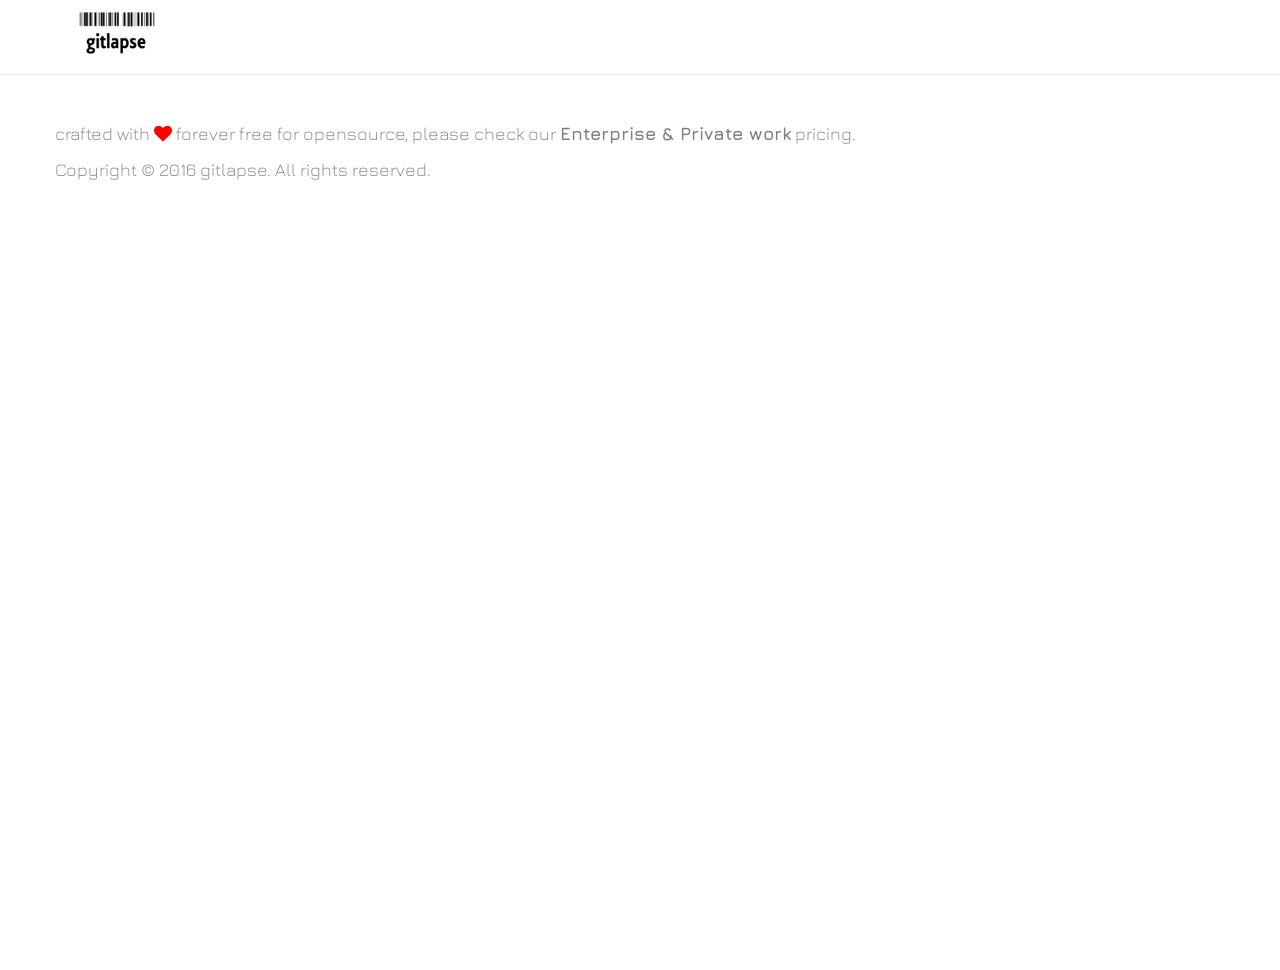
<file: beta.htm>
<!doctype html>
<!--[if lt IE 7]> <html class="no-js ie6 oldie" lang="en"> <![endif]-->
<!--[if IE 7]>    <html class="no-js ie7 oldie" lang="en"> <![endif]-->
<!--[if IE 8]>    <html class="no-js ie8 oldie" lang="en"> <![endif]-->
<!--[if gt IE 8]><!--> <html class="no-js" lang="en"> <!--<![endif]-->

<!DOCTYPE html>
<html lang="en">
<head>
<meta charset="utf-8">
<meta http-equiv="X-UA-Compatible" content="IE=edge">
<meta name="viewport" content="width=device-width, initial-scale=1.0">

<meta name="description" content="gitlapse">
<meta name="author" content="gitlapse">

<meta name="apple-mobile-web-app-capable" content="yes">
<meta name="apple-mobile-web-app-status-bar-style" content="black-translucent">

<meta name="viewport" content="width=device-width, initial-scale=1.0, maximum-scale=1.0, user-scalable=no, minimal-ui">



<title>gitlapse</title>


<!-- Bootstrap core CSS -->
<link href="/css/bootstrap.css" rel="stylesheet">

<!-- Custom styles for this template -->
<link href="/css/main.css" rel="stylesheet">
<link href="/css/font-awesome.min.css" rel="stylesheet">

<script src="https://code.jquery.com/jquery-1.10.2.min.js"></script>


<!-- Custom styles for this template -->
<link href="/css/main.css" rel="stylesheet">
<link href="/css/font-awesome.min.css" rel="stylesheet">
<link rel="stylesheet" href="/css/reveal.css">

<link rel="stylesheet" href="/css/tty-player.css">
<script src="/js/term.js"></script>
<script src="/js/tty-player.js"></script>


<!-- HTML5 shim and Respond.js IE8 support of HTML5 elements and media queries -->
<!--[if lt IE 9]>
      <script src="https://oss.maxcdn.com/libs/html5shiv/3.7.0/html5shiv.js"></script>
      <script src="https://oss.maxcdn.com/libs/respond.js/1.3.0/respond.min.js"></script>
    <![endif]-->
</head>

<body>

<!-- Fixed navbar -->

<div class="navbar navbar-default navbar-fixed-top">
  <div class="container">
    <div class="navbar-header">

      <a herf="https://www.gitlapse.com"><img style= "height: 60px; width: auto;" src="/img/logo.png"/>

      </div> <!-- navbar -->
    </div> <!--container -->
  </div> <!--navbar-header -->
</div>

<div id="hello">
  <div class="container">
    <div class="row">
      <div class="col-lg-8 col-lg-offset-2 centered"> 


	<!--
<tty-player autoplay loop controls src='<%=@rec%>'></tty-player>
-->
	<!--
<tty-player autoplay loop controls src='vid.termrec'
window-title="filetitle"
></tty-player>
-->
	<!--
	<tty-player controls src='myrec.ttyrec'>
	</tty-player>
-->

	<tty-player id="gitplayer" defaultPlaybackRate="1" playbackRate=0.001 controls autoplay loop src="ttyrecord"></tty-player>
<!--
<tty-player controls autoplay loop src="data:application/x-ttyrec;base64,">
</tty-player>
-->
<!-- <tty-player defaultPlaybackRate="1" playbackRate="10" controls autoplay loop  src="ttyrecord"></tty-player>
-->
<!--
	<tty-player playbackRate="1000" src="data:application/x-ttyrec;base64,
	Pb+SVoUbBQC9AAAAG1sxbRtbN20lG1syN20bWzFtG1swbSAgICAgICAgICAg
	ICAgICAgICAgICAgICAgICAgICAgICAgICAgICAgICAgICAgICAgICAgICAg
	ICAgICAgICAgICAgICAgICAgICAgICAgICAgICAgICAgICAgICAgICAgICAg
	ICAgICAgICAgICAgICAgICAgICAgICAgICAgICAgICAgICAgICAgICAgICAg
	ICAgICAgICAgICAgICAgICAgDSANPb+SVlAcBQBAAAAAG10yO3pvdGhlcnN0
	dXBpZGd1eUBrYWxhYmFsYTogfi9naXRsYXBzZS5jb20vZ2l0bGFwc2UuZ2l0
	aHViLmlvBz2/klZsHAUAFAAAABtdMTsuLnBzZS5naXRodWIuaW8HPb+SVk3u
	BQB+AAAADRtbMG0bWzI3bRtbMjRtG1tKG1swMTszMm3inpwgG1swMTszMm0g
	G1szNm1naXRsYXBzZS5naXRodWIuaW8gG1swMTszNG1naXQ6KBtbMzFtbWFz
	dGVyG1szNG0pIBtbMzNt4pyXG1swMG0bWzAwbRtbMDE7MzRtIBtbMDBtPb+S
	VoruBQADAAAAG1tLPb+SVr/uBQAHAAAAG1s/MWgbPT6/klbgRgAAAQAAAGw+
	v5JWObMBAAMAAAAIbHM+v5JWE2gDAAcAAAAbWz8xbBs+Pr+SVl1oAwABAAAA
	DT6/klZ7aAMAAgAAAA0KPr+SVjtuAwAaAAAAG10yO2xzIC0tY29sb3I9dHR5
	BxtdMTtscwc+v5JWhJEDALYAAAAbWzBtG1swMTszNG1iZXRhG1swbSAgYmV0
	YS5odG1sICBDTkFNRSAgG1swMTszNG1jc3MbWzBtICAbWzAxOzM0bWZvbnRz
	G1swbSAgaGFjay5yYiAgG1swMTszNG1pbWcbWzBtICBpbmRleC5odG1sICAb
	WzAxOzM0bWpzG1swbSAgUkVBRE1FLm1kICBzYW1wbGUuaHRtbCAgdHR5cmVj
	b3JkICAbWzAxOzM0bXZpZXdzG1swbT6/klY8kgMAAgAAAA0KPr+SViqUAwC9
	AAAAG1sxbRtbN20lG1syN20bWzFtG1swbSAgICAgICAgICAgICAgICAgICAg
	ICAgICAgICAgICAgICAgICAgICAgICAgICAgICAgICAgICAgICAgICAgICAg
	ICAgICAgICAgICAgICAgICAgICAgICAgICAgICAgICAgICAgICAgICAgICAg
	ICAgICAgICAgICAgICAgICAgICAgICAgICAgICAgICAgICAgICAgICAgICAg
	ICAgICAgICAgDSANPr+SVkGXAwBUAAAAG10yO3pvdGhlcnN0dXBpZGd1eUBr
	YWxhYmFsYTogfi9naXRsYXBzZS5jb20vZ2l0bGFwc2UuZ2l0aHViLmlvBxtd
	MTsuLnBzZS5naXRodWIuaW8HPr+SVlUEBAB+AAAADRtbMG0bWzI3bRtbMjRt
	G1tKG1swMTszMm3inpwgG1swMTszMm0gG1szNm1naXRsYXBzZS5naXRodWIu
	aW8gG1swMTszNG1naXQ6KBtbMzFtbWFzdGVyG1szNG0pIBtbMzNt4pyXG1sw
	MG0bWzAwbRtbMDE7MzRtIBtbMDBtPr+SVo0EBAADAAAAG1tLPr+SVqYEBAAH
	AAAAG1s/MWgbPUC/klY7RgcAAQAAAGVAv5JWfNELAAMAAAAIZXhAv5JWLmUN
	AAEAAABpQb+SVjh9AAABAAAAdEG/klYCPwQACgAAABtbPzFsGz4NDQpBv5JW
	IEcEAAkAAAAbXTI7ZXhpdAdBv5JWYUsEAAkAAAAbXTE7ZXhpdAc=
	">
	</tty-player>
-->
	<!--
<tty-player autoplay loop src="data:application/x-ttyrec;base64,
	AAAAAAttCwCBAAAAG1sxbRtbN20lG1syN20bWzFtG1ttICAgICAgICAgICAgICAgICAgICAgICAg
	ICAgICAgICAgICAgICAgICAgICAgICAgICAgICAgICAgICAgICAgICAgICAgICAgICAgICAgICAg
	ICAgICAgICAgICAgICAgICAgICAgICAgDSANAAAAACNtCwAXAAAAG10yO2NocmlzQGR1b25leDog
	L3RtcAcAAAAAZDsMAC4AAAANG1ttG1syN20bWzI0bRtbSg0KG1swMTszMm0bWzQ1bS90bXAbWzAw
	bSQgG1tLAAAAAJk7DAACAAAAGz0DAAAAg4QBAAEAAABwAwAAAOSsAgADAAAACHBhAwAAAOI2BAAB
	AAAAYwMAAADmNAcAAQAAAGEDAAAA6voIAAEAAAB1AwAAAFxvCgABAAAAcgMAAADNDQwAAQAAACAD
	AAAARQAOAAEAAAAtBAAAAE4/AgABAAAAUwQAAACEZwUAAQAAAHMEAAAARmcHAAEAAAAgBAAAALt4
	CwABAAAAdAQAAACvtA0AAQAAAHQEAAAA29oOAAEAAAB5BQAAAGhKAgABAAAAcgUAAADOlwMAAQAA
	AGUFAAAAOiIGAAEAAABjBQAAAH5RCQAbAAAAGz4NDQobXTI7cGFjYXVyIC1TcyB0dHlyZWMHBwAA
	AOoECACKAwAAG1sxOzM1bWF1ci8bWzBtG1sxbXR0eXJlYyAbWzE7MzJtMS4wLjgtMhtbMG0gKDM0
	KQ0KICAgIEEgdHR5IHJlY29yZGVyIGFuZCBwbGF5ZXINChtbMTszNW1hdXIvG1swbRtbMW10ZXJt
	cmVjIBtbMTszMm0wLjE3LTEbWzBtICgxMSkNCiAgICBBIHNldCBvZiB0b29scyBmb3IgcmVjb3Jk
	aW5nL3JlcGxheWluZyB0ZXh0LXRlcm1pbmFsIHNlc3Npb24sIGluIHRoZSB2ZWluIG9mIHR0eXJl
	Yy4NChtbMTszNW1hdXIvG1swbRtbMW1wbGF5dHR5cmVjIBtbMTszMm0xLjAtMxtbMG0gKDYpDQog
	ICAgYSBwbGF5ZXIgZm9yIHJlY29yZGVkIG5ldGhhY2sgZ2FtZXMgcHJvZHVjZWQgYnkgZGdhbWVs
	YXVuY2gNChtbMTszNW1hdXIvG1swbRtbMW10dHlnaWYgG1sxOzMybTEuMC44LTIbWzBtICg2KQ0K
	ICAgIEEgdG9vbCB0aGF0IGNvbnZlcnRzIGEgdHR5cmVjIGZpbGUgaW50byBnaWYgZmlsZXMuDQob
	WzE7MzVtYXVyLxtbMG0bWzFtaXBidCAbWzE7MzJtMjAxNDEwMjYuMjE5NzQzMi0xG1swbSAoNCkN
	CiAgICBBIGhpZ2gtdGVjaCB0dHlyZWMgcGxheWVyDQobWzE7MzVtYXVyLxtbMG0bWzFtdHR5cmVj
	LWdpdCAbWzE7MzJtMjAxMzA5MTgtMRtbMG0gKDQpDQogICAgQSB0dHkgcmVjb3JkZXIgYW5kIHBs
	YXllciAtIHRoaXMgaXMgbm90IHRoZSBvZmZpY2lhbCB1cHN0cmVhbSB2ZXJzaW9uDQobWzE7MzVt
	YXVyLxtbMG0bWzFtc2VxMmdpZiAbWzE7MzJtMC4xMC40LTEbWzBtICgxKQ0KICAgIENvbnZlcnQg
	YSB0dHlyZWMgcmVjb3JkIGludG8gYSBnaWYgYW5pbWF0aW9uIGRpcmVjdGx5DQobWzE7MzVtYXVy
	LxtbMG0bWzFtc2VxMmdpZi1naXQgG1sxOzMxbTAuMTAuMy4xODIuMjUzZGFjYi0xG1swbSAoMCkN
	CiAgICBDb252ZXJ0IGEgdHR5cmVjIHJlY29yZCBpbnRvIGEgZ2lmIGFuaW1hdGlvbiBkaXJlY3Rs
	eQ0KBwAAAOsGCACYAAAAG1sxbRtbN20lG1syN20bWzFtG1ttICAgICAgICAgICAgICAgICAgICAg
	ICAgICAgICAgICAgICAgICAgICAgICAgICAgICAgICAgICAgICAgICAgICAgICAgICAgICAgICAg
	ICAgICAgICAgICAgICAgICAgICAgICAgICAgDSANG10yO2NocmlzQGR1b25leDogL3RtcAcHAAAA
	x7wIADAAAAANG1ttG1syN20bWzI0bRtbSg0KG1swMTszMm0bWzQ1bS90bXAbWzAwbSQgG1tLGz0I
	AAAAnV8IAAMAAAANDQo="></tty-player>
-->
      </div><!-- /col-lg-8 -->
    </div><!-- /row -->
  </div> <!-- /container -->
</div><!-- /hello --> 

<div id="f-left">
  <div class="container">
    <div class="row">
      <h4>

	<p>crafted with <i style= "color: red"class="fa fa-heart"></i> forever free for opensource, please check our <b style= "color : Grey">Enterprise & Private work</b> pricing.</p>

	<p> Copyright © 2016 gitlapse. All rights reserved.</p>
      </h4>
    </div>
  </div>
</div>
<!--
<script>
$.ajax({
type: 'GET',
url: 'https://api.gitlapse.com/v1/ping',
crossDomain: true,
dataType: 'json'
/* ,
   data: {"some":"json"}
   use it if you are passing params in a post request
 */
}).done(function( data ) {
  console.log( "ajax is working");
  console.log( data );
  console.log( data.ping );
});
</script>
-->
<script>
$.urlParam = function(name){
  var results = new RegExp('[\?&]' + name + '=([^&#]*)').exec(window.location.href);
  if (results==null){
    return null;
  }
  else{
    return results[1] || 0;
  }
}

$.ajax({
type: 'GET',
//url: 'https://api.gitlapse.com/v1/git?SHA=1b77b4aac9e1111ce9cba1451d15e1cdfeafe1f9',
url: "https://api.gitlapse.com/v1/git?SHA=" + $.urlParam('SHA'),
crossDomain: true,
dataType: 'json'
/* ,
   data: {"some":"json"}
   use it if you are passing params in a post request
 */
}).done(function( data ) {
  console.log( "ajax is working for /v1/git");
  console.log( data.SHA);
  console.log( data.content);
  console.log( $.urlParam('SHA') );
  $('#gitplayer').attr('src',"data:application/x-ttyrec;base64," + data.content);
  });
</script>

<!-- Bootstrap core JavaScript
    ================================================== -->
<!-- Placed at the end of the document so the pages load faster -->
<script src="/js/bootstrap.js"></script>
</body>
</html>
</file>
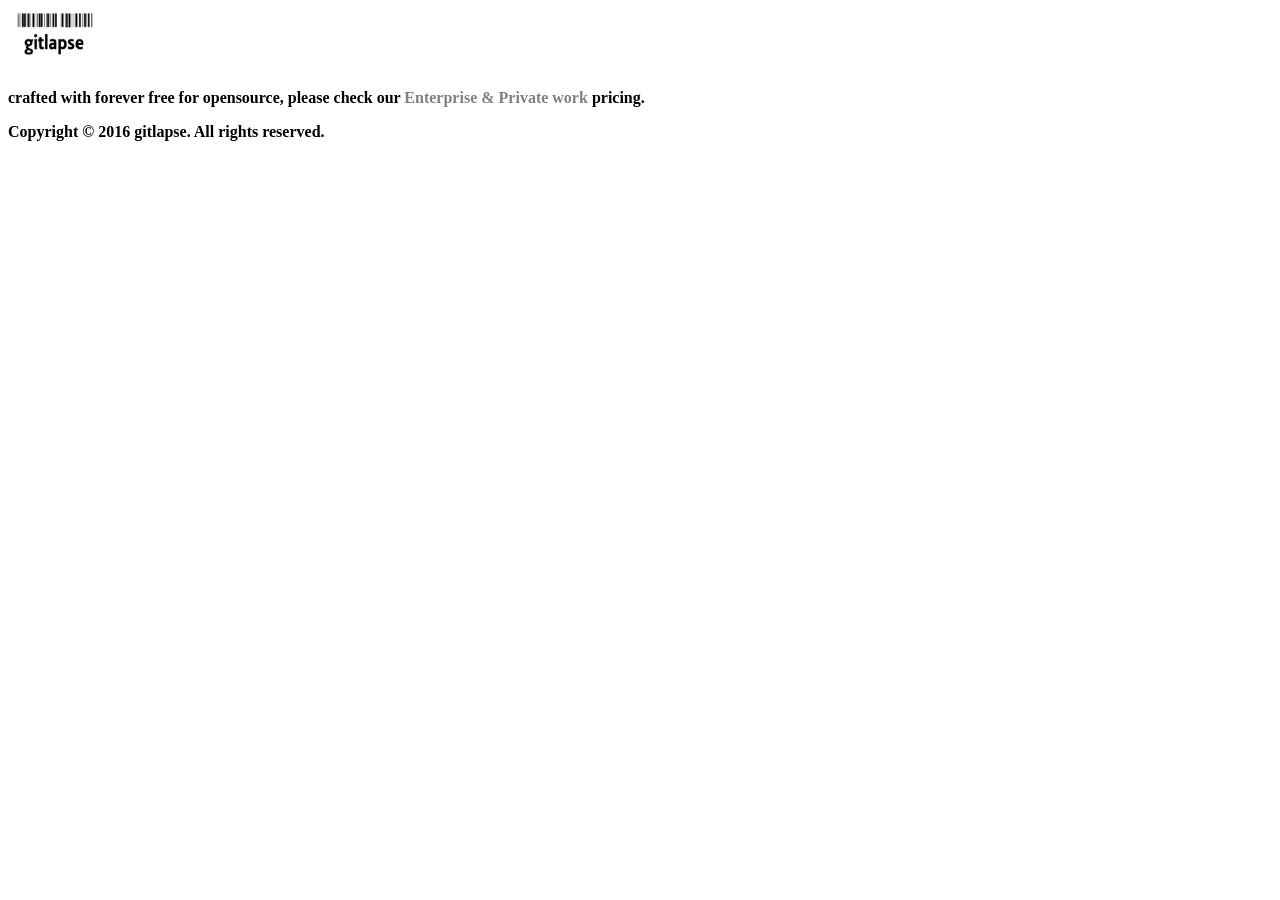
<file: lapses.html>
<!-- HTML5 shim and Respond.js IE8 support of HTML5 elements and media queries -->
<!--[if lt IE 9]>
      <script src="https://oss.maxcdn.com/libs/html5shiv/3.7.0/html5shiv.js"></script>
      <script src="https://oss.maxcdn.com/libs/respond.js/1.3.0/respond.min.js"></script>
    <![endif]-->
</head>

<body>

<!-- Fixed navbar -->

<div class="navbar navbar-default navbar-fixed-top">
  <div class="container">
    <div class="navbar-header">

      <a herf="https://www.gitlapse.com"><img style= "height: 60px; width: auto;" src="/img/logo.png"/>

      </div> <!-- navbar -->
    </div> <!--container -->
  </div> <!--navbar-header -->
</div>

<div id="gitlapse-player">
  <div class="container">
    <div class="row">
      <div class="col-lg-8 col-lg-offset-2 centered"> 
	<tty-player autoplay loop controls src='https://api.gitlapse.com/v1/lapses/zerocool'></tty-player>
      </div><!-- /col-lg-8 -->
    </div><!-- /row -->
  </div> <!-- /container -->
</div><!-- /hello --> 

<div id="f-left">
  <div class="container">
    <div class="row">
      <h4>

	<p>crafted with <i style= "color: red"class="fa fa-heart"></i> forever free for opensource, please check our <b style= "color : Grey">Enterprise & Private work</b> pricing.</p>

	<p> Copyright © 2016 gitlapse. All rights reserved.</p>
      </h4>
    </div>
  </div>
</div>

<script src="https://code.jquery.com/jquery-1.10.2.min.js"></script>
<script> 
console.debug("jQuery "+ (jQuery ? $().jquery : "NOT") +" loaded")    
console.debug("jQuery UI "+ ($.ui ? $.ui.version : "NOT") +" loaded")
</script>
<script>
$.urlParam = function(name){
  var results = new RegExp('[\?&]' + name + '=([^&#]*)').exec(window.location.href);
  if (results==null){
    return null;
  }
  else{
    return results[1] || 0;
  }
}
/*
$.ajax({
type: 'GET',
//url: 'https://api.gitlapse.com/v1/git?SHA=1b77b4aac9e1111ce9cba1451d15e1cdfeafe1f9',
//url: "https://api.gitlapse.com/v1/lapses?SHA=" + $.urlParam('SHA'),
url: "https://api.gitlapse.com/v1/lapses/" + $.urlParam('SHA'),
//url: "https://api.gitlapse.com/v1" + window.location.pathname,

crossDomain: true,
//dataType: 'json'
/* ,
   data: {"some":"json"}
   use it if you are passing params in a post request
 */
/*
}).done(function( data ) {
  console.log( "ajax is working for /v1/lapses"),
  console.log( data.SHA),
  console.log( data.content),
  //console.log( $.urlParam('SHA') ),
  //$('#gitplayer').attr('src',"data:application/x-ttyrec;base64," + data.content);
  //$('#gitlapse-player').attr('src',"data:application/x-ttyrec;base64," + data.content);
  $('tty-player').attr("src","data:application/x-ttyrec;base64," + data.content)
  });
*/
</script>

<script> 
// include backbone
// make a routes backbone application
</script>

<!-- Bootstrap core JavaScript
    ================================================== -->
<!-- Placed at the end of the document so the pages load faster -->
<script src="/libs/bootstrap.js"></script>

<script src="/libs/underscore-min.js"></script>
<script src="/libs/jquery-2.2.2.min.js"></script>
<script src="/libs/backbone-min.js"></script>
<script src="/libs/backbone.localStorage.js"></script>

<script src="/libs/term.js"></script>
<script src="/libs/tty-player.js"></script>
<script src="/js/models/gitlapsevideo_model.js"></script>
<script src="/js/views/gitlapsevideo_view.js"></script>
<script src="/js/main.js"></script>


</body>
</html>
</file>
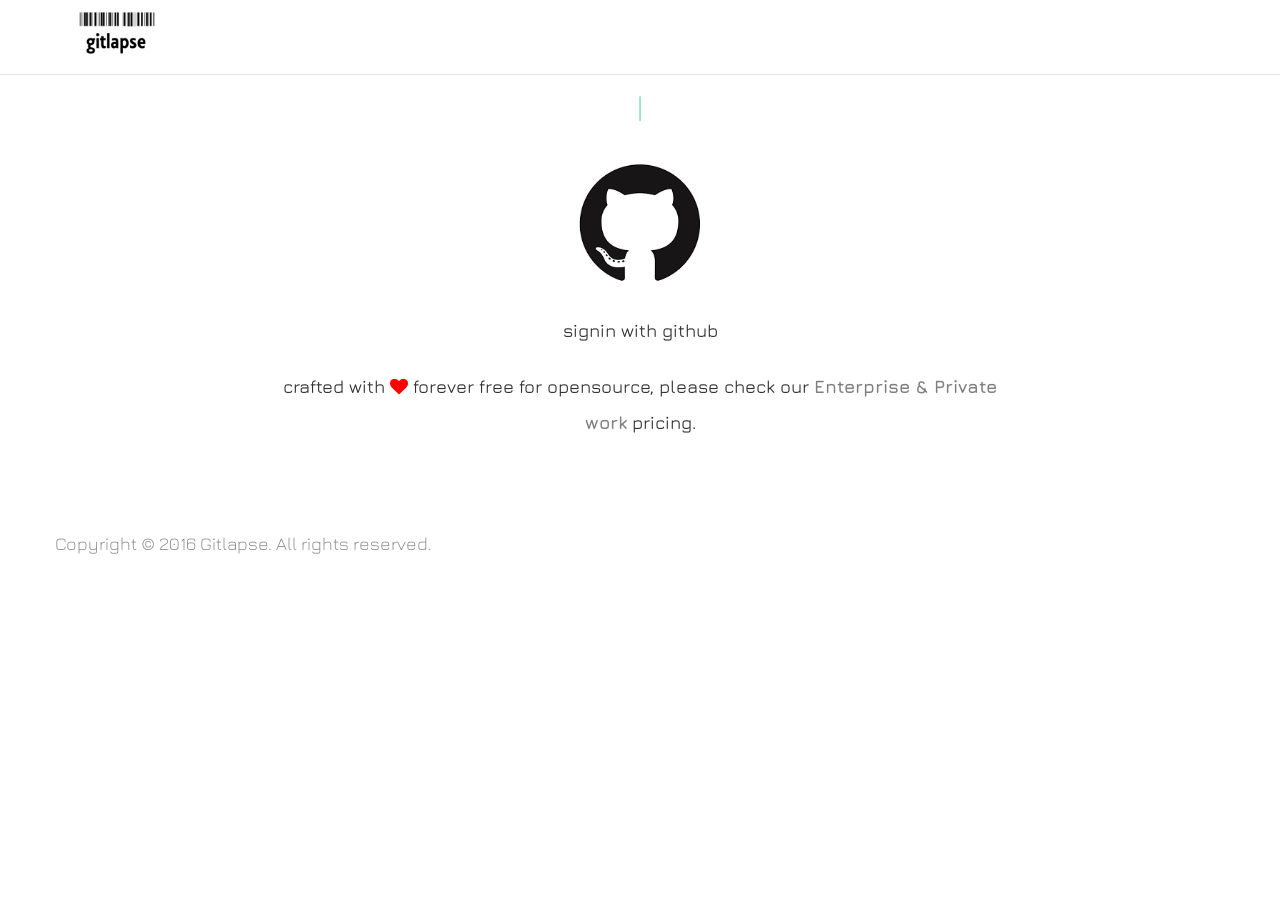
<file: sample.htm>
<!DOCTYPE html>
<html lang="en">
<head>
<meta charset="utf-8">
<meta http-equiv="X-UA-Compatible" content="IE=edge">
<meta name="viewport" content="width=device-width, initial-scale=1.0">
<meta name="description" content="">
<meta name="author" content="">

<title>gitlapse</title>

<!-- Bootstrap core CSS -->
<link href="css/bootstrap.css" rel="stylesheet">

<!-- Custom styles for this template -->
<link href="css/main.css" rel="stylesheet">
<link href="css/font-awesome.min.css" rel="stylesheet">

<script src="https://code.jquery.com/jquery-1.10.2.min.js"></script>
<script src="js/chart.js"></script>

<script src="js/typed.js"></script>
<script>
$(function(){
    $("#typed").typed({
      //strings: ["share the evolution of your <h2> code</h2>...", "Second sentence."],
stringsElement: $('#typed-strings'),

contentType: 'html',
// time before typing starts
startDelay: 1400,
// backspacing speed
backSpeed: -10,
// time before backspacing
backDelay: 4000,
loop: true,
showCursor: true,
// character for cursor
cursorChar: "|",
// attribute to type (null == text)
attr: null,
typeSpeed: -10
});
    });
</script>



<!-- HTML5 shim and Respond.js IE8 support of HTML5 elements and media queries -->
<!--[if lt IE 9]>
      <script src="https://oss.maxcdn.com/libs/html5shiv/3.7.0/html5shiv.js"></script>
      <script src="https://oss.maxcdn.com/libs/respond.js/1.3.0/respond.min.js"></script>
    <![endif]-->
</head>

<body>

<!-- Fixed navbar -->
<div class="navbar navbar-default navbar-fixed-top">
  <div class="container">
    <div class="navbar-header">
      <!-- 
	  <button type="button" class="navbar-toggle" data-toggle="collapse" data-target=".navbar-collapse">
	    <span class="icon-bar"></span>
	    <span class="icon-bar"></span>
	  </button>
-->
      <a herf="http://www.gitlapse.com"><img style= "height: 60px; width: auto;" src="img/logo.png"/>
      </div>
    </div>
  </div>



  <div id="hello">
    <div class="container">
      <div class="row">
	<div class="col-lg-8 col-lg-offset-2 centered">
	  <h2 style="color: #74cfae;">
	    <div class="type-wrap">
	      <div id="typed-strings">
		<p><strong>gitlapse</strong> is an <i>interactive</i> timeline application for your github repositories . . .</p>
		<p><strong>gitlapse</strong> lets you place video & audio comments to commits via mobile\web as you view them . . .</p>
		<p><strong>gitlapse</strong> is an aggregated timeline application for all your git repositories . . .</p>
		<p><strong>gitlapse</strong> is a <i>sophisticated</i> timeline application for all your github repositories . . .</p>
		<p><strong>gitlapse</strong> is an media-rich timeline application for all your github repositories . . .</p>
		<p><strong>gitlapse</strong> is a sophisticated timeline application for all your code repositories . . .</p>
		<p>share the <strong>evolution</strong> of your code . . . </p>
		<p>study your <strong>favourite</strong> opensource projects with ease . . . </p> 
		<p>attach <strong>video comments</strong> to your code . . . </p>
		<p>build your <strong>gitlapse</strong> to be a <strong>youtube for developers</strong> . . . </p>
		<p>stay <strong>entertained</strong> with your community . . . </p>
		<p><strong>discover</strong> the stories behind the code you use...</p>
		<p><strong>demystify</strong> your code and <strong>attract contributions</strong> . . . </p> 
		<p>contemplate, get <strong>inspired</strong>, and inspire others...</p> 
		<p><strong>review</strong> your team's progress with <strong>Multimedia Reporting for the Enterprise</strong> . . . </p> 
		<!--
			  <p>upgrade your account, and <strong>upload</strong> to your gitlapse to your youtube channel and momentize with Google AdSense...</p> 
			  <p>watch your code evolve on gitlapse's youtube channel</p> 
-->
	      </div>
	      <span id="typed" style="white-space:pre;"></span>
	    </div>

	    <h2> 
	      <!--
		    share the evolution of your code...<h1>
		    study your favourite opensource projects with ease...<h1>
-->
	      <!-- <h1 style="color: #74cfae;">Share the evolution of your code for better collaboration..<h1>
-->
	      <!-- <h1 style="color: #74cfae;">Share the evolution of your code with others for better collaboration in your opensource and enterprise projects...</h1>
-->
	      <!-- <h1 style="color: #74cfae;">enjoy video & audio code commit messages for your opensource and enterprise projects...</h1>
-->
	      <a href="https://github.com/login/oauth/authorize?scope=user,user:email,user:follow,public_repo,repo,repo_deployment,repo:status,delete_repo,notifications,gist,repo:repo_hook,write:repo_hook,admin:repo_hook,admin:org_hook,read:org,write:org,admin:org,read:public_key,write:public_key,admin:public_key&client_id=<%= client_id %>"><img style= "height: 160px; width: auto;" src="img/github_logo.png"/></a></a>
	    <h4>
	      <p> signin with github </p>
	    </h4>
	    <h4>
	      <p>crafted with <i style= "color: red"class="fa fa-heart"></i> forever free for opensource, please check our <b style= "color : Grey">Enterprise & Private work</b> pricing.</p>
	    </h4>

	    <!-- 
			  <h3>Video and Audio git commit messages for your opensource and enterprise projects</h3>
			  <h3>Video and Audio git commit messages for your opensource and enterprise projects</h3>
			  <h6>Voting system for autonomous opensource maintability, if you are an opensource maintainer, gitlapse help you choose which branches and commits that should get integrated into your mainstream, you can set it on autopilot and the community would use the up/down vote system to help you pick a winner, you can view a video of the commit, along with the supporters videos explaining why the upvoted or downvoted it, and you get to decide</h6>
				<h2>FREE BOOTSTRAP THEMES</h2>
-->
	  </div><!-- /col-lg-8 -->
	</div><!-- /row -->
      </div> <!-- /container -->
    </div><!-- /hello -->


    <div id="f-right">
      <div class="container">
	<div class="row">
	  <h4>
	  </h4>
	</div>
      </div>
    </div>


    <div id="f-left">
      <div class="container">
	<div class="row">
	  <h4>
	    <p> Copyright © 2016 Gitlapse. All rights reserved.</p>
	  </h4>
	</div>
      </div>
    </div>


    <!-- Bootstrap core JavaScript
    ================================================== -->
    <!-- Placed at the end of the document so the pages load faster -->
    <script src="js/bootstrap.js"></script>
    </body>
    </html>
</file>
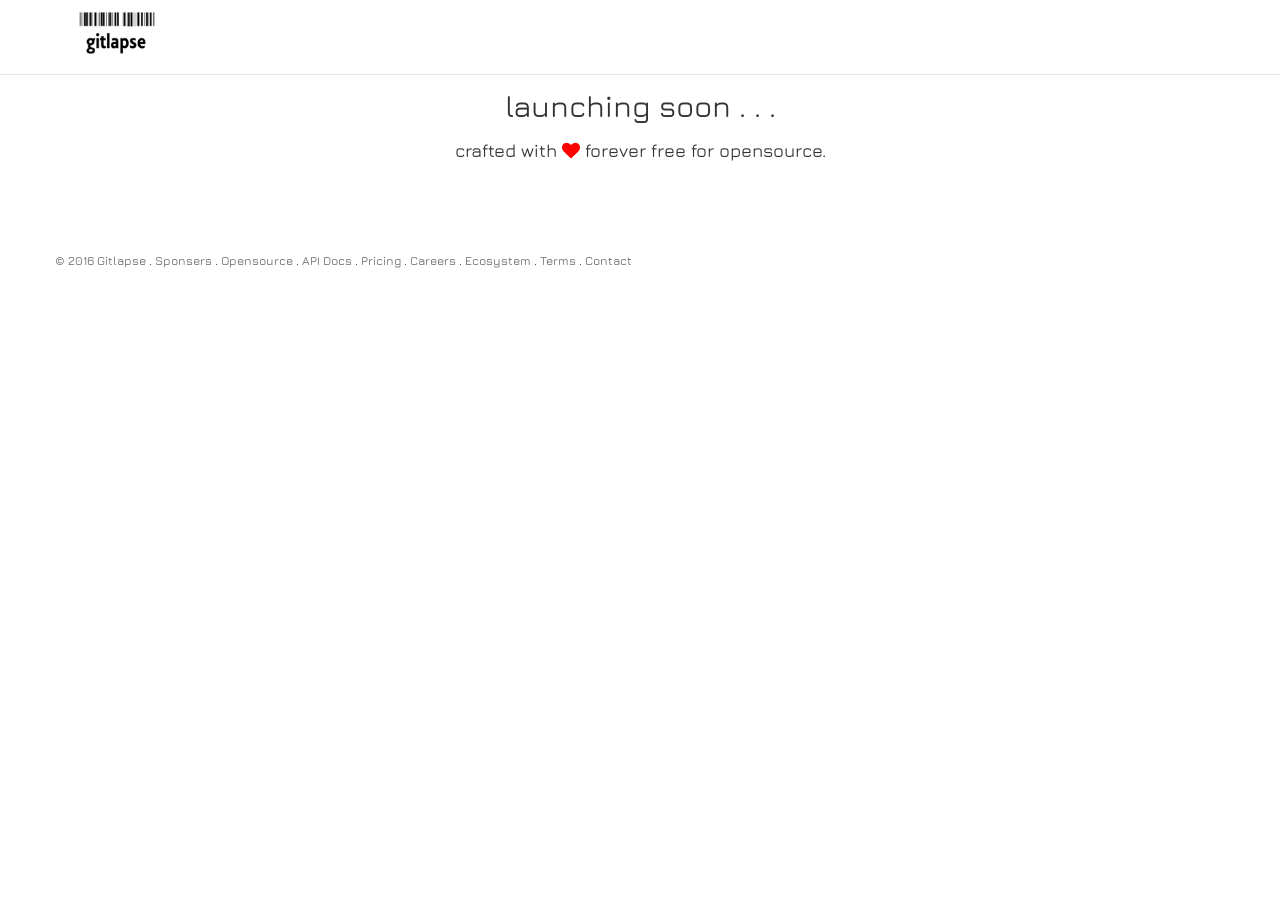
<file: soon.html>
<!DOCTYPE html>
<html lang="en">
<head>
<meta charset="utf-8">
<meta http-equiv="X-UA-Compatible" content="IE=edge">
<meta name="viewport" content="width=device-width, initial-scale=1.0">
<meta name="description" content="">
<meta name="author" content="">

<title>Gitlapse</title>

<!-- Bootstrap core CSS -->
<link href="css/bootstrap.css" rel="stylesheet">

<!-- Custom styles for this template -->
<link href="css/main.css" rel="stylesheet">
<link href="css/font-awesome.min.css" rel="stylesheet">

<link rel="apple-touch-icon" sizes="57x57" href="img/apple-icon-57x57.png">
<link rel="apple-touch-icon" sizes="60x60" href="img/apple-icon-60x60.png">
<link rel="apple-touch-icon" sizes="72x72" href="img/apple-icon-72x72.png">
<link rel="apple-touch-icon" sizes="76x76" href="img/apple-icon-76x76.png">
<link rel="apple-touch-icon" sizes="114x114" href="img/apple-icon-114x114.png">
<link rel="apple-touch-icon" sizes="120x120" href="img/apple-icon-120x120.png">
<link rel="apple-touch-icon" sizes="144x144" href="img/apple-icon-144x144.png">
<link rel="apple-touch-icon" sizes="152x152" href="img/apple-icon-152x152.png">
<link rel="apple-touch-icon" sizes="180x180" href="img/apple-icon-180x180.png">
<link rel="icon" type="image/png" sizes="192x192"  href="img/android-icon-192x192.png">
<link rel="icon" type="image/png" sizes="32x32" href="img/favicon-32x32.png">
<link rel="icon" type="image/png" sizes="96x96" href="img/favicon-96x96.png">
<link rel="icon" type="image/png" sizes="16x16" href="img/favicon-16x16.png">
<link rel="manifest" href="img/manifest.json">
<meta name="msapplication-TileColor" content="#ffffff">
<meta name="msapplication-TileImage" content="img/ms-icon-144x144.png">
<meta name="theme-color" content="#ffffff">

<script src="https://code.jquery.com/jquery-1.10.2.min.js"></script>
<script src="js/chart.js"></script>

<script src="js/typed.js"></script>
<script>
$(function(){
    $("#typed").typed({
      //strings: ["share the evolution of your <h2> code</h2>...", "Second sentence."],
stringsElement: $('#typed-strings'),

contentType: 'html',
// time before typing starts
startDelay: 1400,
// backspacing speed
backSpeed: -10,
// time before backspacing
backDelay: 4000,
loop: true,
showCursor: true,
// character for cursor
cursorChar: "|",
// attribute to type (null == text)
attr: null,
typeSpeed: -10
});
    });
</script>



<!-- HTML5 shim and Respond.js IE8 support of HTML5 elements and media queries -->
<!--[if lt IE 9]>
      <script src="https://oss.maxcdn.com/libs/html5shiv/3.7.0/html5shiv.js"></script>
      <script src="https://oss.maxcdn.com/libs/respond.js/1.3.0/respond.min.js"></script>
    <![endif]-->
</head>

<body>

<!-- Fixed navbar -->
<div class="navbar navbar-default navbar-fixed-top">
  <div class="container">
    <div class="navbar-header">
      <!-- 
	  <button type="button" class="navbar-toggle" data-toggle="collapse" data-target=".navbar-collapse">
	    <span class="icon-bar"></span>
	    <span class="icon-bar"></span>
	  </button>
-->
      <a herf="http://www.gitlapse.com"><img style= "height: 60px; width: auto;" src="img/logo.png"/>
      </div>
    </div>
  </div>



  <div id="hello">
    <div class="container">
      <div class="row">
	<div class="col-lg-8 col-lg-offset-2 centered">
	  <h2 style="color: #74cfae;">
	    <div class="type-wrap">
	      <h2>
		launching soon . . .
	      </h2>

	      <!--
	      <div id="typed-strings">
		<p><strong>gitlapse</strong> is an <i>interactive</i> timeline application for your github repositories . . .</p>
		<p><strong>gitlapse</strong> lets you place video & audio comments to commits via mobile\web as you view them . . .</p>
		<p><strong>gitlapse</strong> is an aggregated timeline application for all your git repositories . . .</p>
		<p><strong>gitlapse</strong> is a <i>sophisticated</i> timeline application for all your github repositories . . .</p>
		<p><strong>gitlapse</strong> is an media-rich timeline application for all your github repositories . . .</p>
		<p><strong>gitlapse</strong> is a sophisticated timeline application for all your code repositories . . .</p>
		<p>share the <strong>evolution</strong> of your code . . . </p>
		<p>study your <strong>favourite</strong> opensource projects with ease . . . </p> 
		<p>attach <strong>video comments</strong> to your code . . . </p>
		<p>build your <strong>gitlapse</strong> to be a <strong>youtube for developers</strong> . . . </p>
		<p>stay <strong>entertained</strong> with your community . . . </p>
		<p><strong>discover</strong> the stories behind the code you use...</p>
		<p><strong>demystify</strong> your code and <strong>attract contributions</strong> . . . </p> 
		<p>contemplate, get <strong>inspired</strong>, and inspire others...</p> 
		<p><strong>review</strong> your team's progress with <strong>Multimedia Reporting for the Enterprise</strong> . . . </p> 
		      </div>
	      <span id="typed" style="white-space:pre;"></span>
	    </div>
	    -->

	      <!--
		    share the evolution of your code...<h1>
		    study your favourite opensource projects with ease...<h1>
-->
	      <!-- <h1 style="color: #74cfae;">Share the evolution of your code for better collaboration..<h1>
-->
	      <!-- <h1 style="color: #74cfae;">Share the evolution of your code with others for better collaboration in your opensource and enterprise projects...</h1>
-->
	      <!-- <h1 style="color: #74cfae;">enjoy video & audio code commit messages for your opensource and enterprise projects...</h1>
-->
	      <h4>
		<p>crafted with <i style= "color: red"class="fa fa-heart"></i> forever free for opensource.</p>
	      </h4>
	      <!-- 
			  <h3>Video and Audio git commit messages for your opensource and enterprise projects</h3>
			  <h3>Video and Audio git commit messages for your opensource and enterprise projects</h3>
			  <h6>Voting system for autonomous opensource maintability, if you are an opensource maintainer, gitlapse help you choose which branches and commits that should get integrated into your mainstream, you can set it on autopilot and the community would use the up/down vote system to help you pick a winner, you can view a video of the commit, along with the supporters videos explaining why the upvoted or downvoted it, and you get to decide</h6>
				<h2>FREE BOOTSTRAP THEMES</h2>
-->
	    </div><!-- /col-lg-8 -->
	  </div><!-- /row -->
	</div> <!-- /container -->
      </div><!-- /hello -->


      <div id="f-right">
	<div class="container">
	  <div class="row">
	    <h4>
	    </h4>
	  </div>
	</div>
      </div>


      <div id="f-left">
	<div class="container">
	  <div class="row">
	    <h6>

	      <div style="display: block!; overflow: hidden!;">
		<p> 
		<div align="right">
		</div>
		</p>

		<p> 
		<div align="left">
		  <a href='https://gitlapse.com'> © 2016 Gitlapse </a> . 
		  <a href='https://gitlapse.com/sponsers'> Sponsers </a> .
		  <a href="https://gitlapse.com/opensource"> Opensource </a> . 
		  <a href='https://gitlapse.com/docs'> API Docs </a> .
		  <a href='https://gitlapse.com/pricing'> Pricing </a> .
		  <a href='https://gitlapse.com/careers'> Careers </a> .
		  <a href='https://gitlapse.com/ecosystem'> Ecosystem </a> .
		  <a href='https://gitlapse.com/terms'> Terms </a> . 
		  <a href='https://gitlapse.com/contact'> Contact </a>  
		</div>

		</p>
	      </div>

	    </h6>

	  </div>
	</div>
      </div>


      <!-- Bootstrap core JavaScript
    ================================================== -->
      <!-- Placed at the end of the document so the pages load faster -->
      <script src="js/bootstrap.js"></script>
      <script>
(function(i,s,o,g,r,a,m){i['GoogleAnalyticsObject']=r;i[r]=i[r]||function(){
 (i[r].q=i[r].q||[]).push(arguments)},i[r].l=1*new Date();a=s.createElement(o),
 m=s.getElementsByTagName(o)[0];a.async=1;a.src=g;m.parentNode.insertBefore(a,m)
 })(window,document,'script','//www.google-analytics.com/analytics.js','ga');ga('create', 'UA-72057069-1', 'auto');ga('send', 'pageview');
      </script>
      </body>
      </html>
</file>
<file: css/main.css>
/* FONTS 
@import url(https://fonts.googleapis.com/css?family=Lato:300,400,700,900);
@import url(https://fonts.googleapis.com/css?family=Raleway:400,300,700,900);
@import url(https://fonts.googleapis.com/css?family=Open+Sans:300);
 * */
@import url(https://fonts.googleapis.com/css?family=Jura:400,500,600,300);

@font-face{ 
  font-family: Gitlapse;
  src: url('../fonts/COLLEGE-webfont.eot');
  src: url('../fonts/COLLEGE-webfont.eot?iefix') format('eot'),
  url('../fonts/COLLEGE-webfont.woff') format('woff'),
  url('../fonts/COLLEGE-webfont.ttf') format('truetype'),
  url('../fonts/COLLEGE-webfont.svg#webfont') format('svg');
}

@font-face {
  /*font-family: JDCode;
   */ 

src: url("../fonts/jd_code.woff") format("woff")
}
/* OVERALL ASPECT */

body {
  /*  
  background-color: #f2f2f2;
  font-family: "Open Sans";
   */
font-family: 'Jura' !important;
font-weight: 300;
font-size: 16px;
/*
color: #555;
 */   
background-color: white;
-webkit-font-smoothing: antialiased;
-webkit-overflow-scrolling: touch;

margin-top: 70px;
}

/* Titles */
h1, h2, h3, h4, h5, h6 {
  font-family: 'Jura' !important;
  color: #333;
}


/* Paragraph & Typographic */
p {
  line-height: 28px;
  margin-bottom: 25px;
}

.centered {
  text-align: center;
}

.mt {
  margin-top: 40px;
}

/* Links */
a {
  color: #f85c37;
  word-wrap: break-word;

  -webkit-transition: color 0.1s ease-in, background 0.1s ease-in;
  -moz-transition: color 0.1s ease-in, background 0.1s ease-in;
  -ms-transition: color 0.1s ease-in, background 0.1s ease-in;
  -o-transition: color 0.1s ease-in, background 0.1s ease-in;
  transition: color 0.1s ease-in, background 0.1s ease-in;
}

a:hover,
a:focus {
  color: #7b7b7b;
  text-decoration: none;
  outline: 0;
}

a:before,
a:after {
  -webkit-transition: color 0.1s ease-in, background 0.1s ease-in;
  -moz-transition: color 0.1s ease-in, background 0.1s ease-in;
  -ms-transition: color 0.1s ease-in, background 0.1s ease-in;
  -o-transition: color 0.1s ease-in, background 0.1s ease-in;
  transition: color 0.1s ease-in, background 0.1s ease-in;
}

/* Bootstrap Modifications */
hr {
  display: block;
  height: 1px;
  border: 0;
  border-top: 1px solid #ccc;
  margin: 1em 0;
  padding: 0;
}


.navbar {
  font-weight: 800;
  font-size: 14px;
  padding-top: 7px;
  padding-bottom: 7px;
  background-color: #ffffff;
}

.navbar-default .navbar-nav > .active > a, .navbar-default .navbar-nav > .active > a:hover, .navbar-default .navbar-nav > .active > a:focus {
  color: #ffffff;
  background-color: #74cfae;
}

.navbar-brand {
  font-size: 60px;
  padding-top: 0px;
  padding-bottom: 0px;
}

.btn-theme {
  color: #ffffff;
  background-color: #74cfae;
  border-color: transparent;
}

.btn {
  padding: 10px 30px;
  margin-bottom: 0;
  font-size: 18px;
  border: 5px solid transparent;
  border-radius: 0px;
}

.lead {
  letter-spacing: 1px;
}

/* WRAP SECTIONS */

/* hello 
#hello {
width: 100%;
padding-top: 50px;
padding-bottom: 50px;
}

#hello h1 {
font-size: 50px;
font-weight: 900;
letter-spacing: 6px;
color: #74cfae;
}

#hello h2 {
color: #c0c0c0;
font-weight: 550;
}
 * */
/* Green */
#green {
  background-color: #74cfae;
  padding-top: 20px;
  margin-bottom: 0px;
}

#green h3 {
  color: white;
  font-weight: 400;
  margin-bottom: 35px;
}

#green p {
  color: white;
  font-weight: 400;
  font-size: 20px;
}

/* Footer */
#f-right {
  padding-bottom: 5px;
  padding-top: 20px;
}

#f-right p {
  color: grey;
  text-align: right;
  font-weight: 100;
  margin-bottom: 0px;
}

#f-left {
  padding-bottom: 5px;
  padding-top: 20px;
}

#f-left p {
  color: grey;
  text-align: left;
  font-weight: 100;
  margin-bottom: 0px;
}



a{
  text-decoration: none;
  color:#666;
}
a:hover{
  color:#999;
}
p{
  line-height: 2em;
  margin:0 0 20px;
  text-align: center;
}
/*
.wrap{
max-width: 600px;
margin:150px auto;
}

.type-wrap{
margin:10px auto;
padding:20px;
border-radius:5px;
}
 */
.typed-cursor{
  opacity: 1;
  font-weight: 100;
  -webkit-animation: blink 0.7s infinite;
  -moz-animation: blink 0.7s infinite;
  -ms-animation: blink 0.7s infinite;
  -o-animation: blink 0.7s infinite;
  animation: blink 0.7s infinite;
}
@-keyframes blink{
  0% { opacity:1; }
  50% { opacity:0; }
  100% { opacity:1; }
}
@-webkit-keyframes blink{
  0% { opacity:1; }
  50% { opacity:0; }
  100% { opacity:1; }
}
@-moz-keyframes blink{
  0% { opacity:1; }
  50% { opacity:0; }
  100% { opacity:1; }
}
@-ms-keyframes blink{
  0% { opacity:1; }
  50% { opacity:0; }
  100% { opacity:1; }
}
@-o-keyframes blink{
  0% { opacity:1; }
  50% { opacity:0; }
  100% { opacity:1; }
}

@media screen and (min-width: 768px) {
  .gitlapse-modal {
    position: relative;
    display: table; //This is important 
    overflow-y: auto;    
    overflow-x: auto;
    width: auto;
    min-width: 300px;   k
    background-color: black;
  }
}
</file>
<file: css/reveal.css>
/*!
 * reveal.js
 * http://lab.hakim.se/reveal-js
 * MIT licensed
 *
 * Copyright (C) 2015 Hakim El Hattab, http://hakim.se
 */
/*********************************************
 * RESET STYLES
 *********************************************/
/*
html, body, .reveal div, .reveal span, .reveal applet, .reveal object, .reveal iframe,
.reveal h1, .reveal h2, .reveal h3, .reveal h4, .reveal h5, .reveal h6, .reveal p, .reveal blockquote, .reveal pre,
.reveal a, .reveal abbr, .reveal acronym, .reveal address, .reveal big, .reveal cite, .reveal code,
.reveal del, .reveal dfn, .reveal em, .reveal img, .reveal ins, .reveal kbd, .reveal q, .reveal s, .reveal samp,
.reveal small, .reveal strike, .reveal strong, .reveal sub, .reveal sup, .reveal tt, .reveal var,
.reveal b, .reveal u, .reveal center,
.reveal dl, .reveal dt, .reveal dd, .reveal ol, .reveal ul, .reveal li,
.reveal fieldset, .reveal form, .reveal label, .reveal legend,
.reveal table, .reveal caption, .reveal tbody, .reveal tfoot, .reveal thead, .reveal tr, .reveal th, .reveal td,
.reveal article, .reveal aside, .reveal canvas, .reveal details, .reveal embed,
.reveal figure, .reveal figcaption, .reveal footer, .reveal header, .reveal hgroup,
.reveal menu, .reveal nav, .reveal output, .reveal ruby, .reveal section, .reveal summary,
.reveal time, .reveal mark, .reveal audio, video {
  margin: 0;
  padding: 0;
  border: 0;
  font-size: 100%;
  font: inherit;
  vertical-align: baseline; }

.reveal article, .reveal aside, .reveal details, .reveal figcaption, .reveal figure,
.reveal footer, .reveal header, .reveal hgroup, .reveal menu, .reveal nav, .reveal section {
  display: block; }
*/

/*********************************************
 * GLOBAL STYLES
 *********************************************/
/*
*/

html,
body {
  width: 100%;
  height: 100%;
  overflow: hidden; }

body {
  position: relative;
  line-height: 1;
  background-color: #fff;
  color: #000; }
html:-webkit-full-screen-ancestor {
  background-color: inherit; }

html:-moz-full-screen-ancestor {
  background-color: inherit; }

/*********************************************
 * VIEW FRAGMENTS
 *********************************************/
.reveal .slides section .fragment {
  opacity: 0;
  visibility: hidden;
  -webkit-transition: all 0.2s ease;
          transition: all 0.2s ease; }
  .reveal .slides section .fragment.visible {
    opacity: 1;
    visibility: visible; }

.reveal .slides section .fragment.grow {
  opacity: 1;
  visibility: visible; }
  .reveal .slides section .fragment.grow.visible {
    -webkit-transform: scale(1.3);
        -ms-transform: scale(1.3);
            transform: scale(1.3); }

.reveal .slides section .fragment.shrink {
  opacity: 1;
  visibility: visible; }
  .reveal .slides section .fragment.shrink.visible {
    -webkit-transform: scale(0.7);
        -ms-transform: scale(0.7);
            transform: scale(0.7); }

.reveal .slides section .fragment.zoom-in {
  -webkit-transform: scale(0.1);
      -ms-transform: scale(0.1);
          transform: scale(0.1); }
  .reveal .slides section .fragment.zoom-in.visible {
    -webkit-transform: none;
        -ms-transform: none;
            transform: none; }

.reveal .slides section .fragment.fade-out {
  opacity: 1;
  visibility: visible; }
  .reveal .slides section .fragment.fade-out.visible {
    opacity: 0;
    visibility: hidden; }

.reveal .slides section .fragment.semi-fade-out {
  opacity: 1;
  visibility: visible; }
  .reveal .slides section .fragment.semi-fade-out.visible {
    opacity: 0.5;
    visibility: visible; }

.reveal .slides section .fragment.strike {
  opacity: 1;
  visibility: visible; }
  .reveal .slides section .fragment.strike.visible {
    text-decoration: line-through; }

.reveal .slides section .fragment.current-visible {
  opacity: 0;
  visibility: hidden; }
  .reveal .slides section .fragment.current-visible.current-fragment {
    opacity: 1;
    visibility: visible; }

.reveal .slides section .fragment.highlight-red,
.reveal .slides section .fragment.highlight-current-red,
.reveal .slides section .fragment.highlight-green,
.reveal .slides section .fragment.highlight-current-green,
.reveal .slides section .fragment.highlight-blue,
.reveal .slides section .fragment.highlight-current-blue {
  opacity: 1;
  visibility: visible; }

.reveal .slides section .fragment.highlight-red.visible {
  color: #ff2c2d; }

.reveal .slides section .fragment.highlight-green.visible {
  color: #17ff2e; }

.reveal .slides section .fragment.highlight-blue.visible {
  color: #1b91ff; }

.reveal .slides section .fragment.highlight-current-red.current-fragment {
  color: #ff2c2d; }

.reveal .slides section .fragment.highlight-current-green.current-fragment {
  color: #17ff2e; }

.reveal .slides section .fragment.highlight-current-blue.current-fragment {
  color: #1b91ff; }

/*********************************************
 * DEFAULT ELEMENT STYLES
 *********************************************/
/* Fixes issue in Chrome where italic fonts did not appear when printing to PDF */
.reveal:after {
  content: '';
  font-style: italic; }

.reveal iframe {
  z-index: 1; }

/** Prevents layering issues in certain browser/transition combinations */
.reveal a {
  position: relative; }

.reveal .stretch {
  max-width: none;
  max-height: none; }

.reveal pre.stretch code {
  height: 100%;
  max-height: 100%;
  box-sizing: border-box; }

/*********************************************
 * CONTROLS
 *********************************************/
.reveal .controls {
  display: none;
  position: fixed;
  width: 110px;
  height: 110px;
  z-index: 30;
  right: 10px;
  bottom: 10px;
  -webkit-user-select: none; }

.reveal .controls button {
  padding: 0;
  position: absolute;
  opacity: 0.05;
  width: 0;
  height: 0;
  background-color: transparent;
  border: 12px solid transparent;
  -webkit-transform: scale(0.9999);
      -ms-transform: scale(0.9999);
          transform: scale(0.9999);
  -webkit-transition: all 0.2s ease;
          transition: all 0.2s ease;
  -webkit-appearance: none;
  -webkit-tap-highlight-color: transparent; }

.reveal .controls .enabled {
  opacity: 0.7;
  cursor: pointer; }

.reveal .controls .enabled:active {
  margin-top: 1px; }

.reveal .controls .navigate-left {
  top: 42px;
  border-right-width: 22px;
  border-right-color: #000; }

.reveal .controls .navigate-left.fragmented {
  opacity: 0.3; }

.reveal .controls .navigate-right {
  left: 74px;
  top: 42px;
  border-left-width: 22px;
  border-left-color: #000; }

.reveal .controls .navigate-right.fragmented {
  opacity: 0.3; }

.reveal .controls .navigate-up {
  left: 42px;
  border-bottom-width: 22px;
  border-bottom-color: #000; }

.reveal .controls .navigate-up.fragmented {
  opacity: 0.3; }

.reveal .controls .navigate-down {
  left: 42px;
  top: 74px;
  border-top-width: 22px;
  border-top-color: #000; }

.reveal .controls .navigate-down.fragmented {
  opacity: 0.3; }

/*********************************************
 * PROGRESS BAR
 *********************************************/
.reveal .progress {
  position: fixed;
  display: none;
  height: 3px;
  width: 100%;
  bottom: 0;
  left: 0;
  z-index: 10;
  background-color: rgba(0, 0, 0, 0.2); }

.reveal .progress:after {
  content: '';
  display: block;
  position: absolute;
  height: 20px;
  width: 100%;
  top: -20px; }

.reveal .progress span {
  display: block;
  height: 100%;
  width: 0px;
  background-color: #000;
  -webkit-transition: width 800ms cubic-bezier(0.26, 0.86, 0.44, 0.985);
          transition: width 800ms cubic-bezier(0.26, 0.86, 0.44, 0.985); }

/*********************************************
 * SLIDE NUMBER
 *********************************************/
.reveal .slide-number {
  position: fixed;
  display: block;
  right: 8px;
  bottom: 8px;
  z-index: 31;
  font-family: Helvetica, sans-serif;
  font-size: 12px;
  line-height: 1;
  color: #fff;
  background-color: rgba(0, 0, 0, 0.4);
  padding: 5px; }

.reveal .slide-number-delimiter {
  margin: 0 3px; }

/*********************************************
 * SLIDES
 *********************************************/
.reveal {
  position: relative;
  width: 100%;
  height: 100%;
  overflow: hidden;
  -ms-touch-action: none;
      touch-action: none; }

.reveal .slides {
  position: absolute;
  width: 100%;
  height: 100%;
  top: 0;
  right: 0;
  bottom: 0;
  left: 0;
  margin: auto;
  overflow: visible;
  z-index: 1;
  text-align: center;
  -webkit-perspective: 600px;
          perspective: 600px;
  -webkit-perspective-origin: 50% 40%;
          perspective-origin: 50% 40%; }

.reveal .slides > section {
  -ms-perspective: 600px; }

.reveal .slides > section,
.reveal .slides > section > section {
  display: none;
  position: absolute;
  width: 100%;
  padding: 20px 0px;
  z-index: 10;
  -webkit-transform-style: preserve-3d;
          transform-style: preserve-3d;
  -webkit-transition: -webkit-transform-origin 800ms cubic-bezier(0.26, 0.86, 0.44, 0.985), -webkit-transform 800ms cubic-bezier(0.26, 0.86, 0.44, 0.985), visibility 800ms cubic-bezier(0.26, 0.86, 0.44, 0.985), opacity 800ms cubic-bezier(0.26, 0.86, 0.44, 0.985);
          transition: -ms-transform-origin 800ms cubic-bezier(0.26, 0.86, 0.44, 0.985), transform 800ms cubic-bezier(0.26, 0.86, 0.44, 0.985), visibility 800ms cubic-bezier(0.26, 0.86, 0.44, 0.985), opacity 800ms cubic-bezier(0.26, 0.86, 0.44, 0.985);
          transition: transform-origin 800ms cubic-bezier(0.26, 0.86, 0.44, 0.985), transform 800ms cubic-bezier(0.26, 0.86, 0.44, 0.985), visibility 800ms cubic-bezier(0.26, 0.86, 0.44, 0.985), opacity 800ms cubic-bezier(0.26, 0.86, 0.44, 0.985); }

/* Global transition speed settings */
.reveal[data-transition-speed="fast"] .slides section {
  -webkit-transition-duration: 400ms;
          transition-duration: 400ms; }

.reveal[data-transition-speed="slow"] .slides section {
  -webkit-transition-duration: 1200ms;
          transition-duration: 1200ms; }

/* Slide-specific transition speed overrides */
.reveal .slides section[data-transition-speed="fast"] {
  -webkit-transition-duration: 400ms;
          transition-duration: 400ms; }

.reveal .slides section[data-transition-speed="slow"] {
  -webkit-transition-duration: 1200ms;
          transition-duration: 1200ms; }

.reveal .slides > section.stack {
  padding-top: 0;
  padding-bottom: 0; }

.reveal .slides > section.present,
.reveal .slides > section > section.present {
  display: block;
  z-index: 11;
  opacity: 1; }

.reveal.center,
.reveal.center .slides,
.reveal.center .slides section {
  min-height: 0 !important; }

/* Don't allow interaction with invisible slides */
.reveal .slides > section.future,
.reveal .slides > section > section.future,
.reveal .slides > section.past,
.reveal .slides > section > section.past {
  pointer-events: none; }

.reveal.overview .slides > section,
.reveal.overview .slides > section > section {
  pointer-events: auto; }

.reveal .slides > section.past,
.reveal .slides > section.future,
.reveal .slides > section > section.past,
.reveal .slides > section > section.future {
  opacity: 0; }

/*********************************************
 * Mixins for readability of transitions
 *********************************************/
/*********************************************
 * SLIDE TRANSITION
 * Aliased 'linear' for backwards compatibility
 *********************************************/
.reveal.slide section {
  -webkit-backface-visibility: hidden;
          backface-visibility: hidden; }

.reveal .slides > section[data-transition=slide].past,
.reveal .slides > section[data-transition~=slide-out].past,
.reveal.slide .slides > section:not([data-transition]).past {
  -webkit-transform: translate(-150%, 0);
      -ms-transform: translate(-150%, 0);
          transform: translate(-150%, 0); }

.reveal .slides > section[data-transition=slide].future,
.reveal .slides > section[data-transition~=slide-in].future,
.reveal.slide .slides > section:not([data-transition]).future {
  -webkit-transform: translate(150%, 0);
      -ms-transform: translate(150%, 0);
          transform: translate(150%, 0); }

.reveal .slides > section > section[data-transition=slide].past,
.reveal .slides > section > section[data-transition~=slide-out].past,
.reveal.slide .slides > section > section:not([data-transition]).past {
  -webkit-transform: translate(0, -150%);
      -ms-transform: translate(0, -150%);
          transform: translate(0, -150%); }

.reveal .slides > section > section[data-transition=slide].future,
.reveal .slides > section > section[data-transition~=slide-in].future,
.reveal.slide .slides > section > section:not([data-transition]).future {
  -webkit-transform: translate(0, 150%);
      -ms-transform: translate(0, 150%);
          transform: translate(0, 150%); }

.reveal.linear section {
  -webkit-backface-visibility: hidden;
          backface-visibility: hidden; }

.reveal .slides > section[data-transition=linear].past,
.reveal .slides > section[data-transition~=linear-out].past,
.reveal.linear .slides > section:not([data-transition]).past {
  -webkit-transform: translate(-150%, 0);
      -ms-transform: translate(-150%, 0);
          transform: translate(-150%, 0); }

.reveal .slides > section[data-transition=linear].future,
.reveal .slides > section[data-transition~=linear-in].future,
.reveal.linear .slides > section:not([data-transition]).future {
  -webkit-transform: translate(150%, 0);
      -ms-transform: translate(150%, 0);
          transform: translate(150%, 0); }

.reveal .slides > section > section[data-transition=linear].past,
.reveal .slides > section > section[data-transition~=linear-out].past,
.reveal.linear .slides > section > section:not([data-transition]).past {
  -webkit-transform: translate(0, -150%);
      -ms-transform: translate(0, -150%);
          transform: translate(0, -150%); }

.reveal .slides > section > section[data-transition=linear].future,
.reveal .slides > section > section[data-transition~=linear-in].future,
.reveal.linear .slides > section > section:not([data-transition]).future {
  -webkit-transform: translate(0, 150%);
      -ms-transform: translate(0, 150%);
          transform: translate(0, 150%); }

/*********************************************
 * CONVEX TRANSITION
 * Aliased 'default' for backwards compatibility
 *********************************************/
.reveal .slides > section[data-transition=default].past,
.reveal .slides > section[data-transition~=default-out].past,
.reveal.default .slides > section:not([data-transition]).past {
  -webkit-transform: translate3d(-100%, 0, 0) rotateY(-90deg) translate3d(-100%, 0, 0);
          transform: translate3d(-100%, 0, 0) rotateY(-90deg) translate3d(-100%, 0, 0); }

.reveal .slides > section[data-transition=default].future,
.reveal .slides > section[data-transition~=default-in].future,
.reveal.default .slides > section:not([data-transition]).future {
  -webkit-transform: translate3d(100%, 0, 0) rotateY(90deg) translate3d(100%, 0, 0);
          transform: translate3d(100%, 0, 0) rotateY(90deg) translate3d(100%, 0, 0); }

.reveal .slides > section > section[data-transition=default].past,
.reveal .slides > section > section[data-transition~=default-out].past,
.reveal.default .slides > section > section:not([data-transition]).past {
  -webkit-transform: translate3d(0, -300px, 0) rotateX(70deg) translate3d(0, -300px, 0);
          transform: translate3d(0, -300px, 0) rotateX(70deg) translate3d(0, -300px, 0); }

.reveal .slides > section > section[data-transition=default].future,
.reveal .slides > section > section[data-transition~=default-in].future,
.reveal.default .slides > section > section:not([data-transition]).future {
  -webkit-transform: translate3d(0, 300px, 0) rotateX(-70deg) translate3d(0, 300px, 0);
          transform: translate3d(0, 300px, 0) rotateX(-70deg) translate3d(0, 300px, 0); }

.reveal .slides > section[data-transition=convex].past,
.reveal .slides > section[data-transition~=convex-out].past,
.reveal.convex .slides > section:not([data-transition]).past {
  -webkit-transform: translate3d(-100%, 0, 0) rotateY(-90deg) translate3d(-100%, 0, 0);
          transform: translate3d(-100%, 0, 0) rotateY(-90deg) translate3d(-100%, 0, 0); }

.reveal .slides > section[data-transition=convex].future,
.reveal .slides > section[data-transition~=convex-in].future,
.reveal.convex .slides > section:not([data-transition]).future {
  -webkit-transform: translate3d(100%, 0, 0) rotateY(90deg) translate3d(100%, 0, 0);
          transform: translate3d(100%, 0, 0) rotateY(90deg) translate3d(100%, 0, 0); }

.reveal .slides > section > section[data-transition=convex].past,
.reveal .slides > section > section[data-transition~=convex-out].past,
.reveal.convex .slides > section > section:not([data-transition]).past {
  -webkit-transform: translate3d(0, -300px, 0) rotateX(70deg) translate3d(0, -300px, 0);
          transform: translate3d(0, -300px, 0) rotateX(70deg) translate3d(0, -300px, 0); }

.reveal .slides > section > section[data-transition=convex].future,
.reveal .slides > section > section[data-transition~=convex-in].future,
.reveal.convex .slides > section > section:not([data-transition]).future {
  -webkit-transform: translate3d(0, 300px, 0) rotateX(-70deg) translate3d(0, 300px, 0);
          transform: translate3d(0, 300px, 0) rotateX(-70deg) translate3d(0, 300px, 0); }

/*********************************************
 * CONCAVE TRANSITION
 *********************************************/
.reveal .slides > section[data-transition=concave].past,
.reveal .slides > section[data-transition~=concave-out].past,
.reveal.concave .slides > section:not([data-transition]).past {
  -webkit-transform: translate3d(-100%, 0, 0) rotateY(90deg) translate3d(-100%, 0, 0);
          transform: translate3d(-100%, 0, 0) rotateY(90deg) translate3d(-100%, 0, 0); }

.reveal .slides > section[data-transition=concave].future,
.reveal .slides > section[data-transition~=concave-in].future,
.reveal.concave .slides > section:not([data-transition]).future {
  -webkit-transform: translate3d(100%, 0, 0) rotateY(-90deg) translate3d(100%, 0, 0);
          transform: translate3d(100%, 0, 0) rotateY(-90deg) translate3d(100%, 0, 0); }

.reveal .slides > section > section[data-transition=concave].past,
.reveal .slides > section > section[data-transition~=concave-out].past,
.reveal.concave .slides > section > section:not([data-transition]).past {
  -webkit-transform: translate3d(0, -80%, 0) rotateX(-70deg) translate3d(0, -80%, 0);
          transform: translate3d(0, -80%, 0) rotateX(-70deg) translate3d(0, -80%, 0); }

.reveal .slides > section > section[data-transition=concave].future,
.reveal .slides > section > section[data-transition~=concave-in].future,
.reveal.concave .slides > section > section:not([data-transition]).future {
  -webkit-transform: translate3d(0, 80%, 0) rotateX(70deg) translate3d(0, 80%, 0);
          transform: translate3d(0, 80%, 0) rotateX(70deg) translate3d(0, 80%, 0); }

/*********************************************
 * ZOOM TRANSITION
 *********************************************/
.reveal .slides section[data-transition=zoom],
.reveal.zoom .slides section:not([data-transition]) {
  -webkit-transition-timing-function: ease;
          transition-timing-function: ease; }

.reveal .slides > section[data-transition=zoom].past,
.reveal .slides > section[data-transition~=zoom-out].past,
.reveal.zoom .slides > section:not([data-transition]).past {
  visibility: hidden;
  -webkit-transform: scale(16);
      -ms-transform: scale(16);
          transform: scale(16); }

.reveal .slides > section[data-transition=zoom].future,
.reveal .slides > section[data-transition~=zoom-in].future,
.reveal.zoom .slides > section:not([data-transition]).future {
  visibility: hidden;
  -webkit-transform: scale(0.2);
      -ms-transform: scale(0.2);
          transform: scale(0.2); }

.reveal .slides > section > section[data-transition=zoom].past,
.reveal .slides > section > section[data-transition~=zoom-out].past,
.reveal.zoom .slides > section > section:not([data-transition]).past {
  -webkit-transform: translate(0, -150%);
      -ms-transform: translate(0, -150%);
          transform: translate(0, -150%); }

.reveal .slides > section > section[data-transition=zoom].future,
.reveal .slides > section > section[data-transition~=zoom-in].future,
.reveal.zoom .slides > section > section:not([data-transition]).future {
  -webkit-transform: translate(0, 150%);
      -ms-transform: translate(0, 150%);
          transform: translate(0, 150%); }

/*********************************************
 * CUBE TRANSITION
 *********************************************/
.reveal.cube .slides {
  -webkit-perspective: 1300px;
          perspective: 1300px; }

.reveal.cube .slides section {
  padding: 30px;
  min-height: 700px;
  -webkit-backface-visibility: hidden;
          backface-visibility: hidden;
  box-sizing: border-box; }

.reveal.center.cube .slides section {
  min-height: 0; }

.reveal.cube .slides section:not(.stack):before {
  content: '';
  position: absolute;
  display: block;
  width: 100%;
  height: 100%;
  left: 0;
  top: 0;
  background: rgba(0, 0, 0, 0.1);
  border-radius: 4px;
  -webkit-transform: translateZ(-20px);
          transform: translateZ(-20px); }

.reveal.cube .slides section:not(.stack):after {
  content: '';
  position: absolute;
  display: block;
  width: 90%;
  height: 30px;
  left: 5%;
  bottom: 0;
  background: none;
  z-index: 1;
  border-radius: 4px;
  box-shadow: 0px 95px 25px rgba(0, 0, 0, 0.2);
  -webkit-transform: translateZ(-90px) rotateX(65deg);
          transform: translateZ(-90px) rotateX(65deg); }

.reveal.cube .slides > section.stack {
  padding: 0;
  background: none; }

.reveal.cube .slides > section.past {
  -webkit-transform-origin: 100% 0%;
      -ms-transform-origin: 100% 0%;
          transform-origin: 100% 0%;
  -webkit-transform: translate3d(-100%, 0, 0) rotateY(-90deg);
          transform: translate3d(-100%, 0, 0) rotateY(-90deg); }

.reveal.cube .slides > section.future {
  -webkit-transform-origin: 0% 0%;
      -ms-transform-origin: 0% 0%;
          transform-origin: 0% 0%;
  -webkit-transform: translate3d(100%, 0, 0) rotateY(90deg);
          transform: translate3d(100%, 0, 0) rotateY(90deg); }

.reveal.cube .slides > section > section.past {
  -webkit-transform-origin: 0% 100%;
      -ms-transform-origin: 0% 100%;
          transform-origin: 0% 100%;
  -webkit-transform: translate3d(0, -100%, 0) rotateX(90deg);
          transform: translate3d(0, -100%, 0) rotateX(90deg); }

.reveal.cube .slides > section > section.future {
  -webkit-transform-origin: 0% 0%;
      -ms-transform-origin: 0% 0%;
          transform-origin: 0% 0%;
  -webkit-transform: translate3d(0, 100%, 0) rotateX(-90deg);
          transform: translate3d(0, 100%, 0) rotateX(-90deg); }

/*********************************************
 * PAGE TRANSITION
 *********************************************/
.reveal.page .slides {
  -webkit-perspective-origin: 0% 50%;
          perspective-origin: 0% 50%;
  -webkit-perspective: 3000px;
          perspective: 3000px; }

.reveal.page .slides section {
  padding: 30px;
  min-height: 700px;
  box-sizing: border-box; }

.reveal.page .slides section.past {
  z-index: 12; }

.reveal.page .slides section:not(.stack):before {
  content: '';
  position: absolute;
  display: block;
  width: 100%;
  height: 100%;
  left: 0;
  top: 0;
  background: rgba(0, 0, 0, 0.1);
  -webkit-transform: translateZ(-20px);
          transform: translateZ(-20px); }

.reveal.page .slides section:not(.stack):after {
  content: '';
  position: absolute;
  display: block;
  width: 90%;
  height: 30px;
  left: 5%;
  bottom: 0;
  background: none;
  z-index: 1;
  border-radius: 4px;
  box-shadow: 0px 95px 25px rgba(0, 0, 0, 0.2);
  -webkit-transform: translateZ(-90px) rotateX(65deg); }

.reveal.page .slides > section.stack {
  padding: 0;
  background: none; }

.reveal.page .slides > section.past {
  -webkit-transform-origin: 0% 0%;
      -ms-transform-origin: 0% 0%;
          transform-origin: 0% 0%;
  -webkit-transform: translate3d(-40%, 0, 0) rotateY(-80deg);
          transform: translate3d(-40%, 0, 0) rotateY(-80deg); }

.reveal.page .slides > section.future {
  -webkit-transform-origin: 100% 0%;
      -ms-transform-origin: 100% 0%;
          transform-origin: 100% 0%;
  -webkit-transform: translate3d(0, 0, 0);
          transform: translate3d(0, 0, 0); }

.reveal.page .slides > section > section.past {
  -webkit-transform-origin: 0% 0%;
      -ms-transform-origin: 0% 0%;
          transform-origin: 0% 0%;
  -webkit-transform: translate3d(0, -40%, 0) rotateX(80deg);
          transform: translate3d(0, -40%, 0) rotateX(80deg); }

.reveal.page .slides > section > section.future {
  -webkit-transform-origin: 0% 100%;
      -ms-transform-origin: 0% 100%;
          transform-origin: 0% 100%;
  -webkit-transform: translate3d(0, 0, 0);
          transform: translate3d(0, 0, 0); }

/*********************************************
 * FADE TRANSITION
 *********************************************/
.reveal .slides section[data-transition=fade],
.reveal.fade .slides section:not([data-transition]),
.reveal.fade .slides > section > section:not([data-transition]) {
  -webkit-transform: none;
      -ms-transform: none;
          transform: none;
  -webkit-transition: opacity 0.5s;
          transition: opacity 0.5s; }

.reveal.fade.overview .slides section,
.reveal.fade.overview .slides > section > section {
  -webkit-transition: none;
          transition: none; }

/*********************************************
 * NO TRANSITION
 *********************************************/
.reveal .slides section[data-transition=none],
.reveal.none .slides section:not([data-transition]) {
  -webkit-transform: none;
      -ms-transform: none;
          transform: none;
  -webkit-transition: none;
          transition: none; }

/*********************************************
 * PAUSED MODE
 *********************************************/
.reveal .pause-overlay {
  position: absolute;
  top: 0;
  left: 0;
  width: 100%;
  height: 100%;
  background: black;
  visibility: hidden;
  opacity: 0;
  z-index: 100;
  -webkit-transition: all 1s ease;
          transition: all 1s ease; }

.reveal.paused .pause-overlay {
  visibility: visible;
  opacity: 1; }

/*********************************************
 * FALLBACK
 *********************************************/
.no-transforms {
  overflow-y: auto; }

.no-transforms .reveal .slides {
  position: relative;
  width: 80%;
  height: auto !important;
  top: 0;
  left: 50%;
  margin: 0;
  text-align: center; }

.no-transforms .reveal .controls,
.no-transforms .reveal .progress {
  display: none !important; }

.no-transforms .reveal .slides section {
  display: block !important;
  opacity: 1 !important;
  position: relative !important;
  height: auto;
  min-height: 0;
  top: 0;
  left: -50%;
  margin: 70px 0;
  -webkit-transform: none;
      -ms-transform: none;
          transform: none; }

.no-transforms .reveal .slides section section {
  left: 0; }

.reveal .no-transition,
.reveal .no-transition * {
  -webkit-transition: none !important;
          transition: none !important; }

/*********************************************
 * PER-SLIDE BACKGROUNDS
 *********************************************/
.reveal .backgrounds {
  position: absolute;
  width: 100%;
  height: 100%;
  top: 0;
  left: 0;
  -webkit-perspective: 600px;
          perspective: 600px; }

.reveal .slide-background {
  display: none;
  position: absolute;
  width: 100%;
  height: 100%;
  opacity: 0;
  visibility: hidden;
  background-color: transparent;
  background-position: 50% 50%;
  background-repeat: no-repeat;
  background-size: cover;
  -webkit-transition: all 800ms cubic-bezier(0.26, 0.86, 0.44, 0.985);
          transition: all 800ms cubic-bezier(0.26, 0.86, 0.44, 0.985); }

.reveal .slide-background.stack {
  display: block; }

.reveal .slide-background.present {
  opacity: 1;
  visibility: visible; }

.print-pdf .reveal .slide-background {
  opacity: 1 !important;
  visibility: visible !important; }

/* Video backgrounds */
.reveal .slide-background video {
  position: absolute;
  width: 100%;
  height: 100%;
  max-width: none;
  max-height: none;
  top: 0;
  left: 0; }

/* Immediate transition style */
.reveal[data-background-transition=none] > .backgrounds .slide-background,
.reveal > .backgrounds .slide-background[data-background-transition=none] {
  -webkit-transition: none;
          transition: none; }

/* Slide */
.reveal[data-background-transition=slide] > .backgrounds .slide-background,
.reveal > .backgrounds .slide-background[data-background-transition=slide] {
  opacity: 1;
  -webkit-backface-visibility: hidden;
          backface-visibility: hidden; }

.reveal[data-background-transition=slide] > .backgrounds .slide-background.past,
.reveal > .backgrounds .slide-background.past[data-background-transition=slide] {
  -webkit-transform: translate(-100%, 0);
      -ms-transform: translate(-100%, 0);
          transform: translate(-100%, 0); }

.reveal[data-background-transition=slide] > .backgrounds .slide-background.future,
.reveal > .backgrounds .slide-background.future[data-background-transition=slide] {
  -webkit-transform: translate(100%, 0);
      -ms-transform: translate(100%, 0);
          transform: translate(100%, 0); }

.reveal[data-background-transition=slide] > .backgrounds .slide-background > .slide-background.past,
.reveal > .backgrounds .slide-background > .slide-background.past[data-background-transition=slide] {
  -webkit-transform: translate(0, -100%);
      -ms-transform: translate(0, -100%);
          transform: translate(0, -100%); }

.reveal[data-background-transition=slide] > .backgrounds .slide-background > .slide-background.future,
.reveal > .backgrounds .slide-background > .slide-background.future[data-background-transition=slide] {
  -webkit-transform: translate(0, 100%);
      -ms-transform: translate(0, 100%);
          transform: translate(0, 100%); }

/* Convex */
.reveal[data-background-transition=convex] > .backgrounds .slide-background.past,
.reveal > .backgrounds .slide-background.past[data-background-transition=convex] {
  opacity: 0;
  -webkit-transform: translate3d(-100%, 0, 0) rotateY(-90deg) translate3d(-100%, 0, 0);
          transform: translate3d(-100%, 0, 0) rotateY(-90deg) translate3d(-100%, 0, 0); }

.reveal[data-background-transition=convex] > .backgrounds .slide-background.future,
.reveal > .backgrounds .slide-background.future[data-background-transition=convex] {
  opacity: 0;
  -webkit-transform: translate3d(100%, 0, 0) rotateY(90deg) translate3d(100%, 0, 0);
          transform: translate3d(100%, 0, 0) rotateY(90deg) translate3d(100%, 0, 0); }

.reveal[data-background-transition=convex] > .backgrounds .slide-background > .slide-background.past,
.reveal > .backgrounds .slide-background > .slide-background.past[data-background-transition=convex] {
  opacity: 0;
  -webkit-transform: translate3d(0, -100%, 0) rotateX(90deg) translate3d(0, -100%, 0);
          transform: translate3d(0, -100%, 0) rotateX(90deg) translate3d(0, -100%, 0); }

.reveal[data-background-transition=convex] > .backgrounds .slide-background > .slide-background.future,
.reveal > .backgrounds .slide-background > .slide-background.future[data-background-transition=convex] {
  opacity: 0;
  -webkit-transform: translate3d(0, 100%, 0) rotateX(-90deg) translate3d(0, 100%, 0);
          transform: translate3d(0, 100%, 0) rotateX(-90deg) translate3d(0, 100%, 0); }

/* Concave */
.reveal[data-background-transition=concave] > .backgrounds .slide-background.past,
.reveal > .backgrounds .slide-background.past[data-background-transition=concave] {
  opacity: 0;
  -webkit-transform: translate3d(-100%, 0, 0) rotateY(90deg) translate3d(-100%, 0, 0);
          transform: translate3d(-100%, 0, 0) rotateY(90deg) translate3d(-100%, 0, 0); }

.reveal[data-background-transition=concave] > .backgrounds .slide-background.future,
.reveal > .backgrounds .slide-background.future[data-background-transition=concave] {
  opacity: 0;
  -webkit-transform: translate3d(100%, 0, 0) rotateY(-90deg) translate3d(100%, 0, 0);
          transform: translate3d(100%, 0, 0) rotateY(-90deg) translate3d(100%, 0, 0); }

.reveal[data-background-transition=concave] > .backgrounds .slide-background > .slide-background.past,
.reveal > .backgrounds .slide-background > .slide-background.past[data-background-transition=concave] {
  opacity: 0;
  -webkit-transform: translate3d(0, -100%, 0) rotateX(-90deg) translate3d(0, -100%, 0);
          transform: translate3d(0, -100%, 0) rotateX(-90deg) translate3d(0, -100%, 0); }

.reveal[data-background-transition=concave] > .backgrounds .slide-background > .slide-background.future,
.reveal > .backgrounds .slide-background > .slide-background.future[data-background-transition=concave] {
  opacity: 0;
  -webkit-transform: translate3d(0, 100%, 0) rotateX(90deg) translate3d(0, 100%, 0);
          transform: translate3d(0, 100%, 0) rotateX(90deg) translate3d(0, 100%, 0); }

/* Zoom */
.reveal[data-background-transition=zoom] > .backgrounds .slide-background,
.reveal > .backgrounds .slide-background[data-background-transition=zoom] {
  -webkit-transition-timing-function: ease;
          transition-timing-function: ease; }

.reveal[data-background-transition=zoom] > .backgrounds .slide-background.past,
.reveal > .backgrounds .slide-background.past[data-background-transition=zoom] {
  opacity: 0;
  visibility: hidden;
  -webkit-transform: scale(16);
      -ms-transform: scale(16);
          transform: scale(16); }

.reveal[data-background-transition=zoom] > .backgrounds .slide-background.future,
.reveal > .backgrounds .slide-background.future[data-background-transition=zoom] {
  opacity: 0;
  visibility: hidden;
  -webkit-transform: scale(0.2);
      -ms-transform: scale(0.2);
          transform: scale(0.2); }

.reveal[data-background-transition=zoom] > .backgrounds .slide-background > .slide-background.past,
.reveal > .backgrounds .slide-background > .slide-background.past[data-background-transition=zoom] {
  opacity: 0;
  visibility: hidden;
  -webkit-transform: scale(16);
      -ms-transform: scale(16);
          transform: scale(16); }

.reveal[data-background-transition=zoom] > .backgrounds .slide-background > .slide-background.future,
.reveal > .backgrounds .slide-background > .slide-background.future[data-background-transition=zoom] {
  opacity: 0;
  visibility: hidden;
  -webkit-transform: scale(0.2);
      -ms-transform: scale(0.2);
          transform: scale(0.2); }

/* Global transition speed settings */
.reveal[data-transition-speed="fast"] > .backgrounds .slide-background {
  -webkit-transition-duration: 400ms;
          transition-duration: 400ms; }

.reveal[data-transition-speed="slow"] > .backgrounds .slide-background {
  -webkit-transition-duration: 1200ms;
          transition-duration: 1200ms; }

/*********************************************
 * OVERVIEW
 *********************************************/
.reveal.overview {
  -webkit-perspective-origin: 50% 50%;
          perspective-origin: 50% 50%;
  -webkit-perspective: 700px;
          perspective: 700px; }
  .reveal.overview .slides section {
    height: 700px;
    opacity: 1 !important;
    overflow: hidden;
    visibility: visible !important;
    cursor: pointer;
    box-sizing: border-box; }
  .reveal.overview .slides section:hover,
  .reveal.overview .slides section.present {
    outline: 10px solid rgba(150, 150, 150, 0.4);
    outline-offset: 10px; }
  .reveal.overview .slides section .fragment {
    opacity: 1;
    -webkit-transition: none;
            transition: none; }
  .reveal.overview .slides section:after,
  .reveal.overview .slides section:before {
    display: none !important; }
  .reveal.overview .slides > section.stack {
    padding: 0;
    top: 0 !important;
    background: none;
    outline: none;
    overflow: visible; }
  .reveal.overview .backgrounds {
    -webkit-perspective: inherit;
            perspective: inherit; }
  .reveal.overview .backgrounds .slide-background {
    opacity: 1;
    visibility: visible;
    outline: 10px solid rgba(150, 150, 150, 0.1);
    outline-offset: 10px; }

.reveal.overview .slides section,
.reveal.overview-deactivating .slides section {
  -webkit-transition: none;
          transition: none; }

.reveal.overview .backgrounds .slide-background,
.reveal.overview-deactivating .backgrounds .slide-background {
  -webkit-transition: none;
          transition: none; }

.reveal.overview-animated .slides {
  -webkit-transition: -webkit-transform 0.4s ease;
          transition: transform 0.4s ease; }

/*********************************************
 * RTL SUPPORT
 *********************************************/
.reveal.rtl .slides,
.reveal.rtl .slides h1,
.reveal.rtl .slides h2,
.reveal.rtl .slides h3,
.reveal.rtl .slides h4,
.reveal.rtl .slides h5,
.reveal.rtl .slides h6 {
  direction: rtl;
  font-family: sans-serif; }

.reveal.rtl pre,
.reveal.rtl code {
  direction: ltr; }

.reveal.rtl ol,
.reveal.rtl ul {
  text-align: right; }

.reveal.rtl .progress span {
  float: right; }

/*********************************************
 * PARALLAX BACKGROUND
 *********************************************/
.reveal.has-parallax-background .backgrounds {
  -webkit-transition: all 0.8s ease;
          transition: all 0.8s ease; }

/* Global transition speed settings */
.reveal.has-parallax-background[data-transition-speed="fast"] .backgrounds {
  -webkit-transition-duration: 400ms;
          transition-duration: 400ms; }

.reveal.has-parallax-background[data-transition-speed="slow"] .backgrounds {
  -webkit-transition-duration: 1200ms;
          transition-duration: 1200ms; }

/*********************************************
 * LINK PREVIEW OVERLAY
 *********************************************/
.reveal .overlay {
  position: absolute;
  top: 0;
  left: 0;
  width: 100%;
  height: 100%;
  z-index: 1000;
  background: rgba(0, 0, 0, 0.9);
  opacity: 0;
  visibility: hidden;
  -webkit-transition: all 0.3s ease;
          transition: all 0.3s ease; }

.reveal .overlay.visible {
  opacity: 1;
  visibility: visible; }

.reveal .overlay .spinner {
  position: absolute;
  display: block;
  top: 50%;
  left: 50%;
  width: 32px;
  height: 32px;
  margin: -16px 0 0 -16px;
  z-index: 10;
  background-image: url([data-uri]%2F%2F%2F6%2Bvr8nJybW1tcDAwOjo6Nvb26ioqKOjo7Ozs%2FLy8vz8%2FAAAAAAAAAAAACH%2FC05FVFNDQVBFMi4wAwEAAAAh%2FhpDcmVhdGVkIHdpdGggYWpheGxvYWQuaW5mbwAh%[base64]%2FV%2FnmOM82XiHRLYKhKP1oZmADdEAAAh%2BQQJCgAAACwAAAAAIAAgAAAE6hDISWlZpOrNp1lGNRSdRpDUolIGw5RUYhhHukqFu8DsrEyqnWThGvAmhVlteBvojpTDDBUEIFwMFBRAmBkSgOrBFZogCASwBDEY%2FCZSg7GSE0gSCjQBMVG023xWBhklAnoEdhQEfyNqMIcKjhRsjEdnezB%2BA4k8gTwJhFuiW4dokXiloUepBAp5qaKpp6%2BHo7aWW54wl7obvEe0kRuoplCGepwSx2jJvqHEmGt6whJpGpfJCHmOoNHKaHx61WiSR92E4lbFoq%2BB6QDtuetcaBPnW6%2BO7wDHpIiK9SaVK5GgV543tzjgGcghAgAh%[base64]%2B%2BG%2Bw48edZPK%2BM6hLJpQg484enXIdQFSS1u6UhksENEQAAIfkECQoAAAAsAAAAACAAIAAABOcQyEmpGKLqzWcZRVUQnZYg1aBSh2GUVEIQ2aQOE%2BG%2BcD4ntpWkZQj1JIiZIogDFFyHI0UxQwFugMSOFIPJftfVAEoZLBbcLEFhlQiqGp1Vd140AUklUN3eCA51C1EWMzMCezCBBmkxVIVHBWd3HHl9JQOIJSdSnJ0TDKChCwUJjoWMPaGqDKannasMo6WnM562R5YluZRwur0wpgqZE7NKUm%2BFNRPIhjBJxKZteWuIBMN4zRMIVIhffcgojwCF117i4nlLnY5ztRLsnOk%2BaV%2BoJY7V7m76PdkS4trKcdg0Zc0tTcKkRAAAIfkECQoAAAAsAAAAACAAIAAABO4QyEkpKqjqzScpRaVkXZWQEximw1BSCUEIlDohrft6cpKCk5xid5MNJTaAIkekKGQkWyKHkvhKsR7ARmitkAYDYRIbUQRQjWBwJRzChi9CRlBcY1UN4g0%[base64]%[base64]%2BE71SRQeyqUToLA7VxF0JDyIQh%2FMVVPMt1ECZlfcjZJ9mIKoaTl1MRIl5o4CUKXOwmyrCInCKqcWtvadL2SYhyASyNDJ0uIiRMDjI0Fd30%2FiI2UA5GSS5UDj2l6NoqgOgN4gksEBgYFf0FDqKgHnyZ9OX8HrgYHdHpcHQULXAS2qKpENRg7eAMLC7kTBaixUYFkKAzWAAnLC7FLVxLWDBLKCwaKTULgEwbLA4hJtOkSBNqITT3xEgfLpBtzE%2FjiuL04RGEBgwWhShRgQExHBAAh%2BQQJCgAAACwAAAAAIAAgAAAE7xDISWlSqerNpyJKhWRdlSAVoVLCWk6JKlAqAavhO9UkUHsqlE6CwO1cRdCQ8iEIfzFVTzLdRAmZX3I2SfZiCqGk5dTESJeaOAlClzsJsqwiJwiqnFrb2nS9kmIcgEsjQydLiIlHehhpejaIjzh9eomSjZR%[base64]%2BE71SRQeyqUToLA7VxF0JDyIQh%[base64]%2BE71SRQeyqUToLA7VxF0JDyIQh%2FMVVPMt1ECZlfcjZJ9mIKoaTl1MRIl5o4CUKXOwmyrCInCKqcWtvadL2SYhyASyNDJ0uIiUd6GAULDJCRiXo1CpGXDJOUjY%2BYip9DhToJA4RBLwMLCwVDfRgbBAaqqoZ1XBMHswsHtxtFaH1iqaoGNgAIxRpbFAgfPQSqpbgGBqUD1wBXeCYp1AYZ19JJOYgH1KwA4UBvQwXUBxPqVD9L3sbp2BNk2xvvFPJd%2BMFCN6HAAIKgNggY0KtEBAAh%[base64]%2BvsYMDAzZQPC9VCNkDWUhGkuE5PxJNwiUK4UfLzOlD4WvzAHaoG9nxPi5d%2BjYUqfAhhykOFwJWiAAAIfkECQoAAAAsAAAAACAAIAAABPAQyElpUqnqzaciSoVkXVUMFaFSwlpOCcMYlErAavhOMnNLNo8KsZsMZItJEIDIFSkLGQoQTNhIsFehRww2CQLKF0tYGKYSg%2BygsZIuNqJksKgbfgIGepNo2cIUB3V1B3IvNiBYNQaDSTtfhhx0CwVPI0UJe0%2Bbm4g5VgcGoqOcnjmjqDSdnhgEoamcsZuXO1aWQy8KAwOAuTYYGwi7w5h%2BKr0SJ8MFihpNbx%2B4Erq7BYBuzsdiH1jCAzoSfl0rVirNbRXlBBlLX%2BBP0XJLAPGzTkAuAOqb0WT5AH7OcdCm5B8TgRwSRKIHQtaLCwg1RAAAOwAAAAAAAAAAAA%3D%3D);
  visibility: visible;
  opacity: 0.6;
  -webkit-transition: all 0.3s ease;
          transition: all 0.3s ease; }

.reveal .overlay header {
  position: absolute;
  left: 0;
  top: 0;
  width: 100%;
  height: 40px;
  z-index: 2;
  border-bottom: 1px solid #222; }

.reveal .overlay header a {
  display: inline-block;
  width: 40px;
  height: 40px;
  padding: 0 10px;
  float: right;
  opacity: 0.6;
  box-sizing: border-box; }

.reveal .overlay header a:hover {
  opacity: 1; }

.reveal .overlay header a .icon {
  display: inline-block;
  width: 20px;
  height: 20px;
  background-position: 50% 50%;
  background-size: 100%;
  background-repeat: no-repeat; }

.reveal .overlay header a.close .icon {
  background-image: url([data-uri]); }

.reveal .overlay header a.external .icon {
  background-image: url([data-uri]); }

.reveal .overlay .viewport {
  position: absolute;
  top: 40px;
  right: 0;
  bottom: 0;
  left: 0; }

.reveal .overlay.overlay-preview .viewport iframe {
  width: 100%;
  height: 100%;
  max-width: 100%;
  max-height: 100%;
  border: 0;
  opacity: 0;
  visibility: hidden;
  -webkit-transition: all 0.3s ease;
          transition: all 0.3s ease; }

.reveal .overlay.overlay-preview.loaded .viewport iframe {
  opacity: 1;
  visibility: visible; }

.reveal .overlay.overlay-preview.loaded .spinner {
  opacity: 0;
  visibility: hidden;
  -webkit-transform: scale(0.2);
      -ms-transform: scale(0.2);
          transform: scale(0.2); }

.reveal .overlay.overlay-help .viewport {
  overflow: auto;
  color: #fff; }

.reveal .overlay.overlay-help .viewport .viewport-inner {
  width: 600px;
  margin: 0 auto;
  padding: 60px;
  text-align: center;
  letter-spacing: normal; }

.reveal .overlay.overlay-help .viewport .viewport-inner .title {
  font-size: 20px; }

.reveal .overlay.overlay-help .viewport .viewport-inner table {
  border: 1px solid #fff;
  border-collapse: collapse;
  font-size: 14px; }

.reveal .overlay.overlay-help .viewport .viewport-inner table th,
.reveal .overlay.overlay-help .viewport .viewport-inner table td {
  width: 200px;
  padding: 10px;
  border: 1px solid #fff;
  vertical-align: middle; }

.reveal .overlay.overlay-help .viewport .viewport-inner table th {
  padding-top: 20px;
  padding-bottom: 20px; }

/*********************************************
 * PLAYBACK COMPONENT
 *********************************************/
.reveal .playback {
  position: fixed;
  left: 15px;
  bottom: 20px;
  z-index: 30;
  cursor: pointer;
  -webkit-transition: all 400ms ease;
          transition: all 400ms ease; }

.reveal.overview .playback {
  opacity: 0;
  visibility: hidden; }

/*********************************************
 * ROLLING LINKS
 *********************************************/
.reveal .roll {
  display: inline-block;
  line-height: 1.2;
  overflow: hidden;
  vertical-align: top;
  -webkit-perspective: 400px;
          perspective: 400px;
  -webkit-perspective-origin: 50% 50%;
          perspective-origin: 50% 50%; }

.reveal .roll:hover {
  background: none;
  text-shadow: none; }

.reveal .roll span {
  display: block;
  position: relative;
  padding: 0 2px;
  pointer-events: none;
  -webkit-transition: all 400ms ease;
          transition: all 400ms ease;
  -webkit-transform-origin: 50% 0%;
      -ms-transform-origin: 50% 0%;
          transform-origin: 50% 0%;
  -webkit-transform-style: preserve-3d;
          transform-style: preserve-3d;
  -webkit-backface-visibility: hidden;
          backface-visibility: hidden; }

.reveal .roll:hover span {
  background: rgba(0, 0, 0, 0.5);
  -webkit-transform: translate3d(0px, 0px, -45px) rotateX(90deg);
          transform: translate3d(0px, 0px, -45px) rotateX(90deg); }

.reveal .roll span:after {
  content: attr(data-title);
  display: block;
  position: absolute;
  left: 0;
  top: 0;
  padding: 0 2px;
  -webkit-backface-visibility: hidden;
          backface-visibility: hidden;
  -webkit-transform-origin: 50% 0%;
      -ms-transform-origin: 50% 0%;
          transform-origin: 50% 0%;
  -webkit-transform: translate3d(0px, 110%, 0px) rotateX(-90deg);
          transform: translate3d(0px, 110%, 0px) rotateX(-90deg); }

/*********************************************
 * SPEAKER NOTES
 *********************************************/
.reveal aside.notes {
  display: none; }

.reveal .speaker-notes {
  display: none;
  position: absolute;
  width: 70%;
  max-height: 15%;
  left: 15%;
  bottom: 26px;
  padding: 10px;
  z-index: 1;
  font-size: 18px;
  line-height: 1.4;
  color: #fff;
  background-color: rgba(0, 0, 0, 0.5);
  overflow: auto;
  box-sizing: border-box;
  text-align: left;
  font-family: Helvetica, sans-serif;
  -webkit-overflow-scrolling: touch; }

.reveal .speaker-notes.visible:not(:empty) {
  display: block; }

@media screen and (max-width: 1024px) {
  .reveal .speaker-notes {
    font-size: 14px; } }

@media screen and (max-width: 600px) {
  .reveal .speaker-notes {
    width: 90%;
    left: 5%; } }

/*********************************************
 * ZOOM PLUGIN
 *********************************************/
.zoomed .reveal *,
.zoomed .reveal *:before,
.zoomed .reveal *:after {
  -webkit-backface-visibility: visible !important;
          backface-visibility: visible !important; }

.zoomed .reveal .progress,
.zoomed .reveal .controls {
  opacity: 0; }

.zoomed .reveal .roll span {
  background: none; }

.zoomed .reveal .roll span:after {
  visibility: hidden; }
</file>
<file: css/tty-player.css>
.terminal {
  font-family: monospace, monospace;
  cursor: text;
  line-height: initial;
}

tty-player {
  border: 2px solid #285577;
  border-top: 1px solid #4c7899;
}

tty-player .title {
  /*
  background: #285577;
  border-bottom: 1px solid #4c7899;
  color: #fff;
  font-family: sans-serif;
  font-weight: bold;
  padding: 0.2em;
  line-height: 1;
  height: 1em;
  height: 0em;
  cursor: default;
   */
}

tty-player menu {
  display: none;
}

tty-player {
  display: inline-block;
  position: relative;
  border: none;
  box-shadow: 0 0 2em #330000;
  box-shadow: 0 0 1em #74cfae;
  box-shadow: 0 0 1em black;
}

tty-player:not([controls]) tty-player-controls {
  display: none;
}

tty-player-poster {
  /* XXX: <video> has an overlay with play button if [controls] over the poster *image*, but here we have an overlay with play button regardless. Perhaps specifying a poster currentTime or script might work? */
  background: rgba(53, 47, 47, 0.5);
  opacity: 0.5;
  transition: opacity 0.2s linear;
  background-repeat: no-repeat;
/*
  background-repeat: repeat;
*/

  background-position: center;
  background-image: url("https://www.gitlapse.com/img/logo.png");
  filter: invert(100%);


  /* background-image: url("data:image/svg+xml,%3C?xml%20version='1.0'%20encoding='UTF-8'%20standalone='no'?%3E%3Csvg%20xmlns='http://www.w3.org/2000/svg'%20width='66'%20height='66'%3E%3Cfilter%20id='f'%3E%3CfeColorMatrix%20type='matrix'%20values='0%200%200%200%200%200%200%200%200%200%200%200%200%200%200%200%200%200%20.5%200'/%3E%3CfeGaussianBlur%20result='r'%20stdDeviation='2'/%3E%3CfeComposite%20in='SourceGraphic'%20in2='r'/%3E%3C/filter%3E%3Cpath%20fill='%23ddd'%20stroke='%23ccc'%20stroke-width='1'%20d='M33,5.5A27.5,27.5%200%200%200%205.5,33%2027.5,27.5%200%200%200%2033,60.5%2027.5,27.5%200%200%200%2060.5,33%2027.5,27.5%200%200%200%2033,5.5Zm-9.5,13%2025,14.5-25,14.5%200,-29z'%20filter='url(%23f)'/%3E%3C/svg%3E"); 
   */
  position: absolute;
  top: 0;
  left: 0;
  right: 0;
  bottom: 0;
}

tty-player[controls] tty-player-poster {
  bottom: 28px;
}

tty-player:hover tty-player-poster {
  opacity: 1;
}

tty-player-controls {
  position: absolute;
  left: 0;
  right: 0;
  bottom: 0;
  background: rgba(53, 47, 47, 0.5);
  opacity: 1;
  background-color: black;
  display: flex;
  flex-direction: row;
  transition: opacity 0.2s linear;
  cursor: default;
}

/* Browsers tend to show the controls when a <video> ends, too; I, however, am not doing this for now at least as the controls will overlap with what is often the most important part of the terminal (the bottom). For this reason, I haven’t hooked up any support for that either, only showing controls persistently when the poster is up. */
tty-player-controls.poster,
tty-player tty-player-controls,
tty-player:hover tty-player-controls {
  opacity: 1;
}

tty-player-controls input[type=range], tty-player-controls button {
  margin: 0;
  padding: 0;
  border: none;
  background: none;
  font: inherit;
  line-height: inherit;
  -moz-appearance: none;
  -webkit-appearance: none;
}

tty-player-controls button {
  padding: 10;
  background: none;
  opacity: 0.75;
  flex: 0 1 auto;
  line-height: 1;
  width: 50px;
  height: 50px;
}

tty-player-controls button:hover {
  color: #777;
  opacity: 1;
}

tty-player-controls input[type=range] {
  flex: 1;
  height: 8px;
  margin: 10px 5px;
}

tty-player-controls button {
  background-repeat: no-repeat;
  background-position: center;
}

tty-player-controls button.play {
  background-image: url("data:image/svg+xml,%3C?xml%20version='1.0'%20encoding='UTF-8'%20standalone='no'?%3E%3Csvg%20xmlns='http://www.w3.org/2000/svg'%20width='14'%20height='16'%3E%3Cpath%20fill='%23ccc'%20d='M0,0%200,16%2014,8Z'/%3E%3C/svg%3E");
}

tty-player-controls button.pause {
  background-image: url("data:image/svg+xml,%3C?xml%20version='1.0'%20encoding='UTF-8'%20standalone='no'?%3E%3Csvg%20xmlns='http://www.w3.org/2000/svg'%20width='14'%20height='16'%3E%3Cpath%20fill='%23ccc'%20d='M1,0L1,16L5,16L5,0L0,0zM9,0L9,16L13,16L13,0L9,0z'/%3E%3C/svg%3E");
}

tty-player-controls input[type=range]:focus {
  box-shadow: none;
  outline: none;
}

tty-player-controls input[type=range]::-moz-range-track,
tty-player-controls input[type=range]::-moz-range-thumb,
tty-player-controls input[type=range]::-moz-range-progress {
  border-radius: 4px;
  height: 8px;
}

tty-player-controls input[type=range]::-moz-range-track {
  background: rgba(255, 255, 255, 0.5);
}

tty-player-controls input[type=range]::-moz-range-thumb {
  -moz-appearance: none;
  width: 0;
  background: transparent;
  border: 0;
  border-radius: 0;
  box-shadow: 0;
  position: relative;
}

tty-player-controls input[type=range]::-moz-range-progress {
  background: #fff;
}

input[type=range] {
  overflow: hidden;
}

tty-player-controls input[type=range]::-webkit-slider-runnable-track {
  -webkit-appearance: none;
  height: 8px;
  background: rgba(255, 255, 255, 0.5);
  //border-radius: 4px;
}

tty-player-controls input[type=range]::-webkit-slider-thumb:before {
  position: absolute;
  top: 0;
  right: 50%;
  left: -9999px;
  background: #fff;
  content: '';
  height: 8px;
  pointer-events: none;
}

tty-player-controls input[type=range]::-webkit-slider-thumb {
  -webkit-appearance: none;
  width: 0;
  height: 0;
  position: relative;
}

/* I have not altered IE’s styles because I feel them already satisfactory */

tty-player-controls .current-time {
  position: absolute;
  color: #ddd;
  background: #888;
  font-family: sans-serif;
  font-size: 12px;
  display: block;
  box-shadow: 0 1px rgba(0, 0, 0, 0.5), 0 1px 2px rgba(0, 0, 0, 0.5), inset 0 1px rgba(255, 255, 255, 0.2);
  padding: 0 5px;
  line-height: 16px;
  border-radius: 4px;
  top: -7px;
}

tty-player-controls .current-time::after {
  content: "";
  position: absolute;
  width: 8px;
  height: 8px;
  background: linear-gradient(-45deg, #888 50%, transparent 50%);
  box-shadow: 1px 1px rgba(0, 0, 0, 0.5), 1px 1px 1px rgba(0, 0, 0, 0.5);
  bottom: -3px;
  left: 50%;
  margin-left: -5px;
  transform: rotate(45deg);
}

tty-player-controls .duration {
  font-family: sans-serif;
  font-size: 12px;
  color: #999;
  line-height: 18px;
  padding: 5px;
}
</file>
